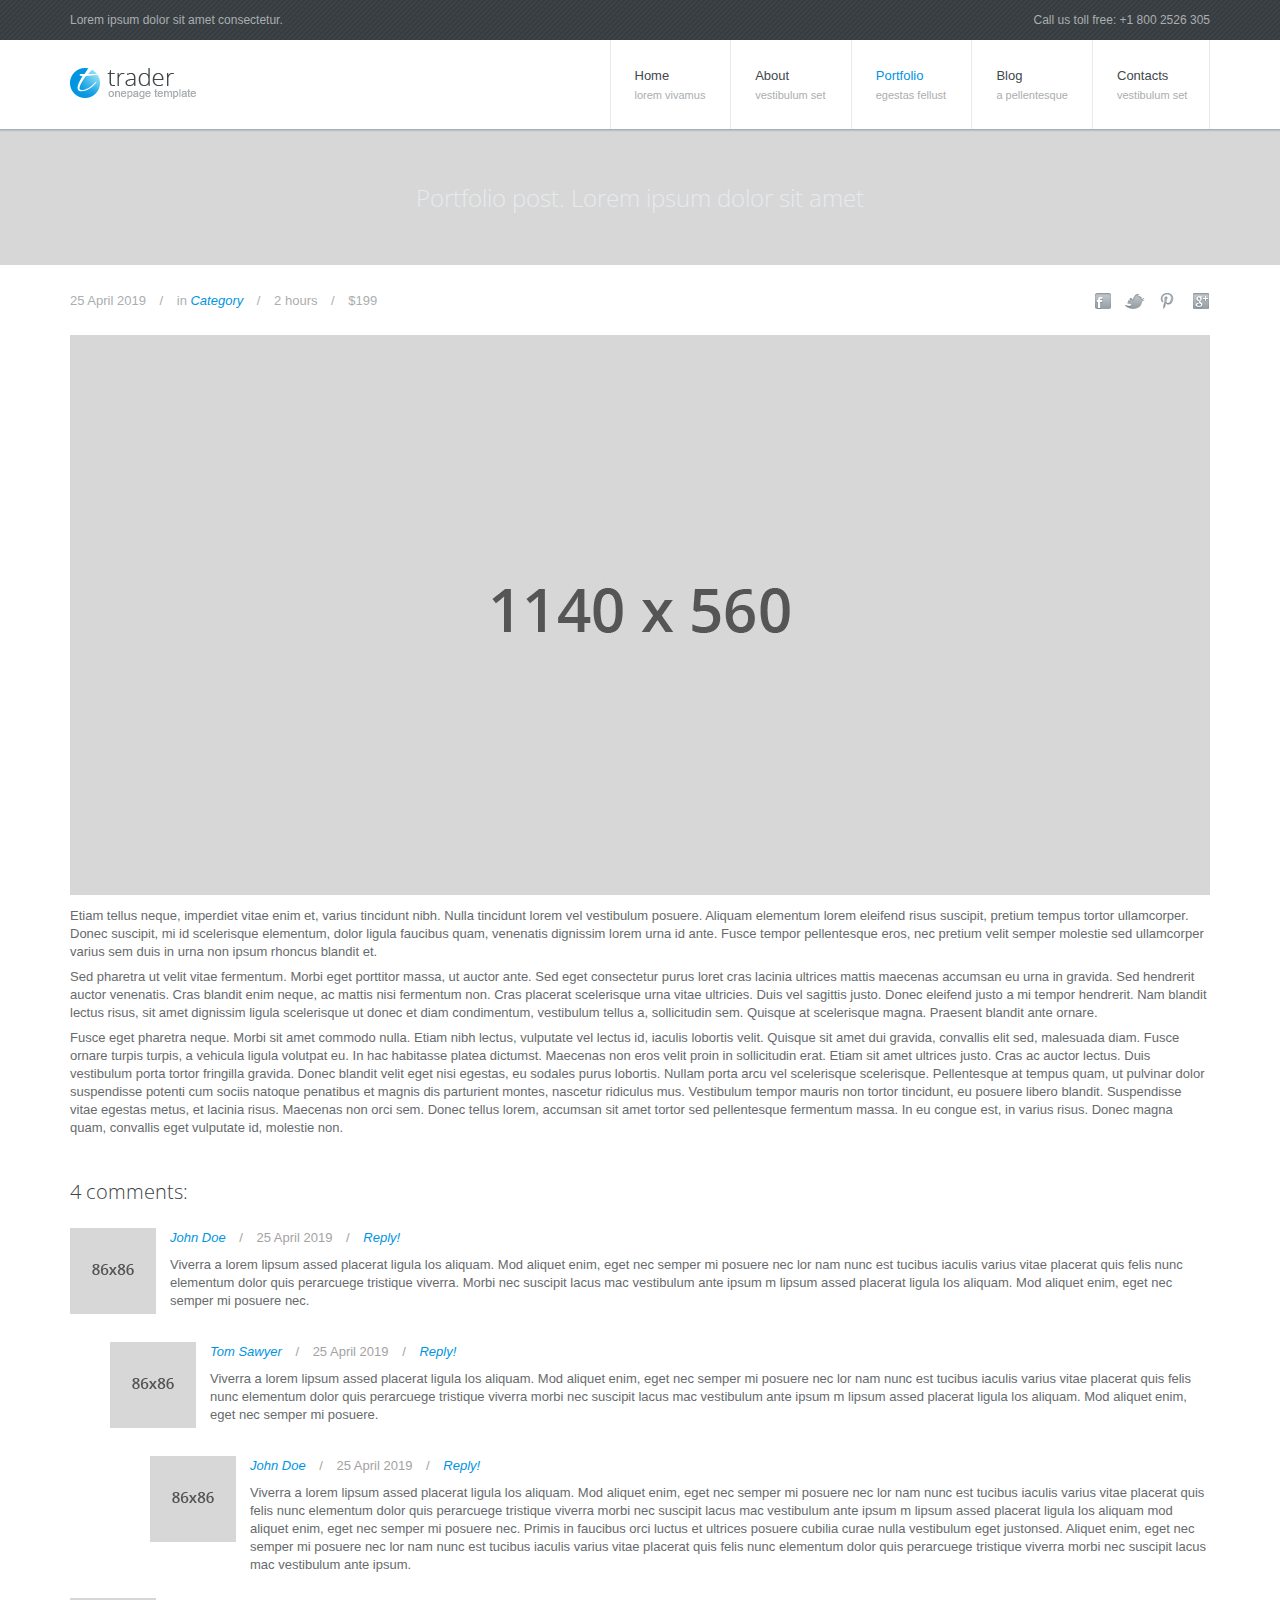
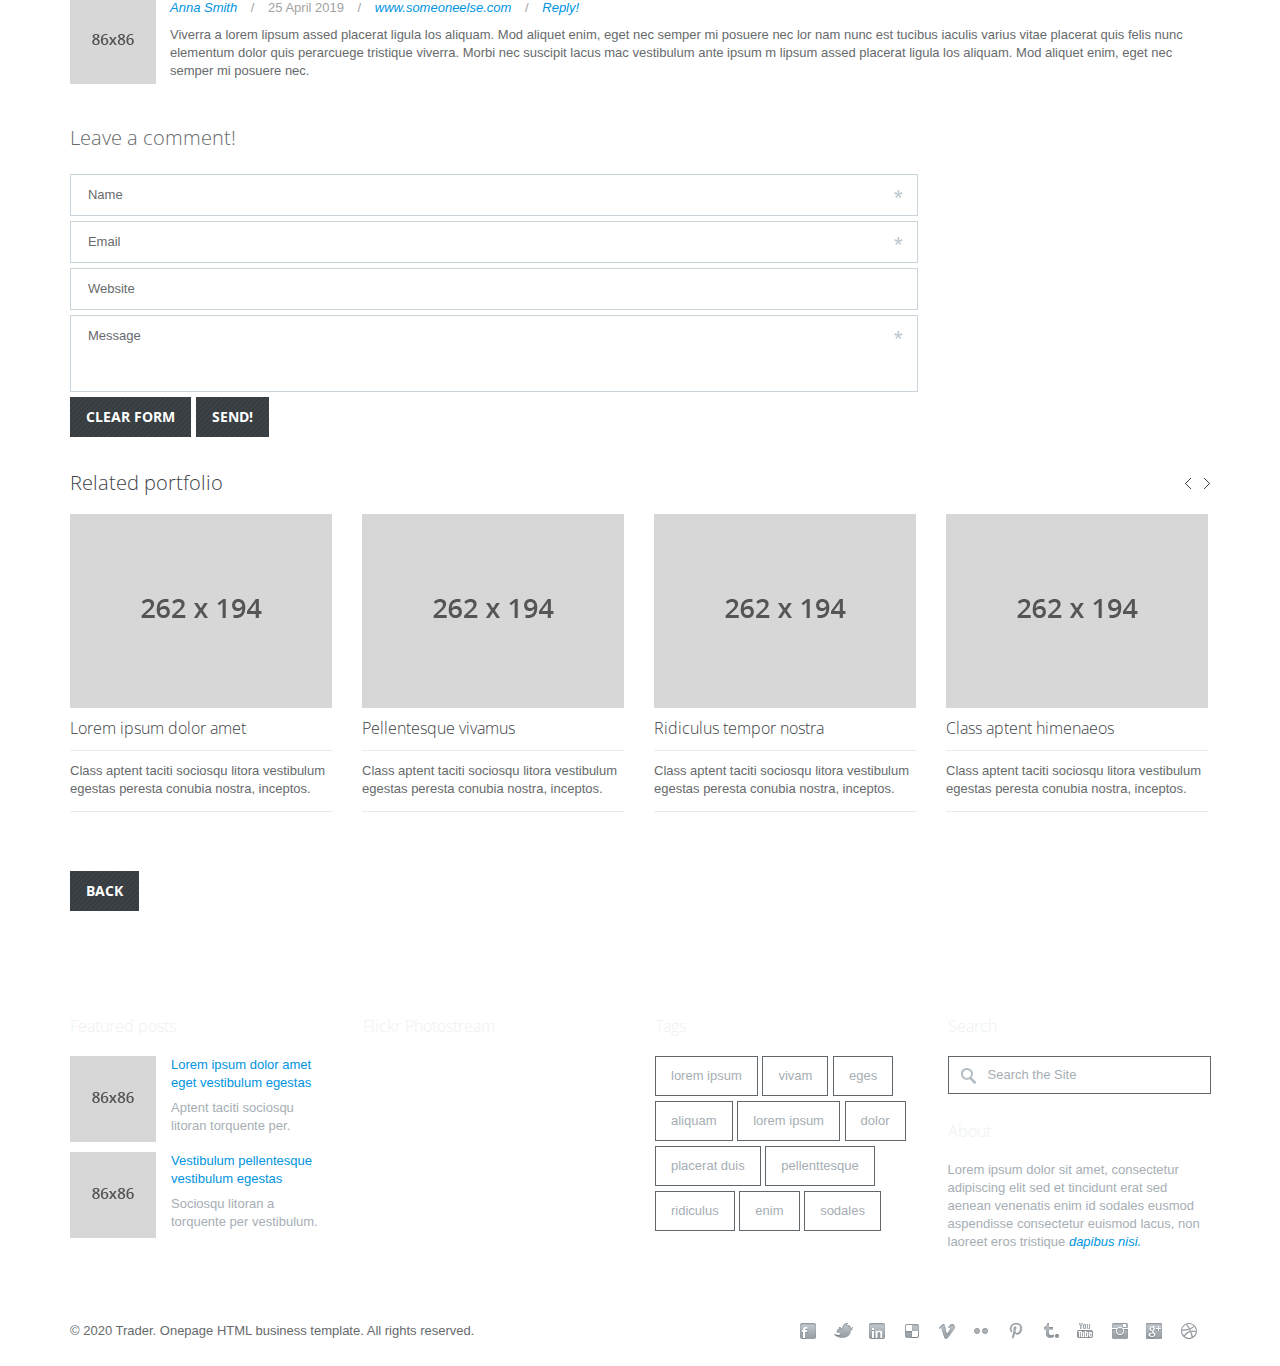
<file: single_portfolio.html>
﻿<!DOCTYPE html>
<html><head>
	<meta charset="utf-8">
	<title>Trader | Onepage Template</title>
    <meta name="viewport" content="width=device-width, initial-scale=1.0">
	<meta name="description" content="">
	<meta name="author" content="">
    
    <link href="css/bootstrap.css" rel="stylesheet" type="text/css" />
    <link href="css/plugins.css" rel="stylesheet" type="text/css" />
    <link href="css/animate.css" rel="stylesheet" type="text/css" />
    <link href="css/style.css" rel="stylesheet" type="text/css" />
    <link href="css/responsive.css" rel="stylesheet" type="text/css" />
    <link rel="shortcut icon" href="images/favicon.ico">
    <!-- // IE  // -->
	<!--[if IE]><script src="http://html5shiv.googlecode.com/svn/trunk/html5.js"></script><![endif]-->
    <!--[if IE 8 ]><html class="ie ie8" lang="en"> <![endif]-->
    <link href='http://fonts.googleapis.com/css?family=Open+Sans:800,700,300,600,400' rel='stylesheet' type='text/css'>    
    <script type="text/javascript" src="js/jquery-1.9.1.min.js"></script>
	<script type="text/javascript" src="js/current.js"></script>
    <script type="text/javascript" src="js/animate.js"></script>     
</head>
<body class="animated" data-animated="fadeIn">
    <!-- #page -->
    <div id="page" class="single_page">
        <!-- header section -->
        <section id="top">
        	<!--top_line-->
            <div class="top_line">
            	<div class="container">
            		<div class="fleft">Lorem ipsum dolor sit amet consectetur.</div>
                	<div class="fright">Call us toll free: +1 800 2526 305</div>                    
                    <div class="clear"></div>
                </div>
            </div>
            <!--//top_line-->
            <header>
                <div class="container">                    
                    <!-- logo -->
                    <div id="logo">
                        <a href="index.html#top"><img src="images/logo.png" alt="" /></a>
                    </div> 
                    <!-- menu -->
                    <nav class="navmenu">
                        <ul>
                            <li><a href="index.html#top">Home<span>lorem vivamus</span></a></li>
                            <li><a href="index.html#about">About<span>vestibulum set</span></a></li>
                            <li class="active"><a href="index.html#portfolio">Portfolio<span>egestas fellust</span></a></li>
                            <li><a href="index.html#blog">Blog<span>a pellentesque</span></a></li>
                            <li><a href="index.html#contact">Contacts<span>vestibulum set</span></a></li>
                        </ul>
                    </nav><!-- end nav --> 
                    <div class="clear"></div>                   
                </div><!-- end .container -->
            </header>               
        </section><!-- //header section -->
            
        <!-- page_section -->
        <section class="page_section">
        	<!-- section header -->
            <header>
                <div class="container">
                    <h1>Portfolio post. Lorem ipsum dolor sit amet</h1>
                </div><!-- end .container -->
            </header>
            <!-- //section header -->
            
            <div class="content_section container"> 
            	<div class="row">
                	<!--main_content-->
            		<div class="col-md-12 main_content">
                    	<!--blog_post-->
                    	<div class="blog_post">
                        	<div class="post_head">
                            	<div class="post_meta">
                                    <div class="post_info">
                                        25 April 2019 <span class="separator">/</span> in <a href="javascript:void(0);">Category</a> <span class="separator">/</span> 2 hours <span class="separator">/</span> $199
                                    </div> 
                                    <div class="post_socials">
                                        <ul>	
                                            <li><a href="javascript:void(0);" class="fb">Facebook</a></li>
                                            <li><a href="javascript:void(0);" class="twitter">Twitter</a></li>
                                            <li><a href="javascript:void(0);" class="pinterest">Pinterest</a></li>
                                            <li><a href="javascript:void(0);" class="google_plus">Google+</a></li>
                                        </ul>	
                                    </div>
                                    <div class="clear"></div>
                                </div>                            
                            </div> 
                            <!--Slider-->
                            <div class="flexslider">
                              <ul class="slides">
                                <li>
                                    <img alt="" src="images/portfolio/single/1.jpg" />
                                </li>
                                <li>
                                    <img alt="" src="images/portfolio/single/2.jpg" />
                                </li>                     
                              </ul>
                            </div>
                            <!--//Slider-->
                        	<p>Etiam tellus neque, imperdiet vitae enim et, varius tincidunt nibh. Nulla tincidunt lorem vel vestibulum posuere. Aliquam elementum lorem eleifend risus suscipit, pretium tempus tortor ullamcorper. Donec suscipit, mi id scelerisque elementum, dolor ligula faucibus quam, venenatis dignissim lorem urna id ante. Fusce tempor pellentesque eros, nec pretium velit semper molestie sed ullamcorper varius sem duis in urna non ipsum rhoncus blandit et.</p>
                            <p>Sed pharetra ut velit vitae fermentum. Morbi eget porttitor massa, ut auctor ante. Sed eget consectetur purus loret cras lacinia ultrices mattis maecenas accumsan eu urna in gravida. Sed hendrerit auctor venenatis. Cras blandit enim neque, ac mattis nisi fermentum non. Cras placerat scelerisque urna vitae ultricies. Duis vel sagittis justo. Donec eleifend justo a mi tempor hendrerit. Nam blandit lectus risus, sit amet dignissim ligula scelerisque ut donec et diam condimentum, vestibulum tellus a, sollicitudin sem. Quisque at scelerisque magna. Praesent blandit ante ornare.</p>
                            <p>Fusce eget pharetra neque. Morbi sit amet commodo nulla. Etiam nibh lectus, vulputate vel lectus id, iaculis lobortis velit. Quisque sit amet dui gravida, convallis elit sed, malesuada diam. Fusce ornare turpis turpis, a vehicula ligula volutpat eu. In hac habitasse platea dictumst. Maecenas non eros velit proin in sollicitudin erat. Etiam sit amet ultrices justo. Cras ac auctor lectus. Duis vestibulum porta tortor fringilla gravida. Donec blandit velit eget nisi egestas, eu sodales purus lobortis. Nullam porta arcu vel scelerisque scelerisque. Pellentesque at tempus quam, ut pulvinar dolor suspendisse potenti cum sociis natoque penatibus et magnis dis parturient montes, nascetur ridiculus mus. Vestibulum tempor mauris non tortor tincidunt, eu posuere libero blandit. Suspendisse vitae egestas metus, et lacinia risus. Maecenas non orci sem. Donec tellus lorem, accumsan sit amet tortor sed pellentesque fermentum massa. In eu congue est, in varius risus. Donec magna quam, convallis eget vulputate id, molestie non.</p>
                        </div>
                        <!--//blog_post-->
                        
                        <!--Comments-->
                        <div id="comments">
                        	<h2><a href="javascript:void(0);">4 comments:</a></h2>
                        	<ol class="commentlist">
                                <li class="comment">
                                    <div class="thiscommentbody">
                                    	<div class="commentava"><img width="86" height="86" src="images/avatar/1.jpg" alt=""></div>                                    
                                        <div class="comment_info">
                                            <a href="javascript:void(0);">John Doe</a> <span>/</span> 25 April 2019 <span>/</span> <a href="javascript:void(0);">Reply!</a>                                                                   
                                        </div>
                                        <p>Viverra a lorem lipsum assed placerat ligula los aliquam. Mod aliquet enim, eget nec semper mi posuere nec lor nam nunc est tucibus iaculis varius vitae placerat quis felis nunc elementum dolor quis perarcuege tristique viverra. Morbi nec suscipit lacus mac vestibulum ante ipsum m lipsum assed placerat ligula los aliquam. Mod aliquet enim, eget nec semper mi posuere nec.</p>
                                    </div>
                                                                        
                                    <ul>
                                        <li class="comment">
                                            <div class="thiscommentbody">
                                                <div class="commentava"><img width="86" height="86" src="images/avatar/2.jpg" alt=""></div>                                    
                                                <div class="comment_info">
                                                    <a href="javascript:void(0);">Tom Sawyer</a> <span>/</span> 25 April 2019 <span>/</span> <a href="javascript:void(0);">Reply!</a>                                                                   
                                                </div>
                                                <p>Viverra a lorem lipsum assed placerat ligula los aliquam. Mod aliquet enim, eget nec semper mi posuere nec lor nam nunc est tucibus iaculis varius vitae placerat quis felis nunc elementum dolor quis perarcuege tristique viverra morbi nec suscipit lacus mac vestibulum ante ipsum m lipsum assed placerat ligula los aliquam. Mod aliquet enim, eget nec semper mi posuere.</p>
                                            </div>
                                            <ul>
                                                <li class="comment">
                                                    <div class="thiscommentbody">
                                                        <div class="commentava"><img width="86" height="86" src="images/avatar/3.jpg" alt=""></div>                                    
                                                        <div class="comment_info">
                                                            <a href="javascript:void(0);">John Doe</a> <span>/</span> 25 April 2019 <span>/</span> <a href="javascript:void(0);">Reply!</a>                                                                   
                                                        </div>
                                                        <p>Viverra a lorem lipsum assed placerat ligula los aliquam. Mod aliquet enim, eget nec semper mi posuere nec lor nam nunc est tucibus iaculis varius vitae placerat quis felis nunc elementum dolor quis perarcuege tristique viverra morbi nec suscipit lacus mac vestibulum ante ipsum m lipsum assed placerat ligula los aliquam mod aliquet enim, eget nec semper mi posuere nec. Primis in faucibus orci luctus et ultrices posuere cubilia curae nulla vestibulum eget justonsed. Aliquet enim, eget nec semper mi posuere nec lor nam nunc est tucibus iaculis varius vitae placerat quis felis nunc elementum dolor quis perarcuege tristique viverra morbi nec suscipit lacus mac vestibulum ante ipsum.</p>
                                                    </div>
                                                </li>
                                            </ul>                                                    
                                        </li>
                                    </ul>
                                </li>
                                <li class="comment">
                                    <div class="thiscommentbody">
                                        <div class="commentava"><img width="86" height="86" src="images/avatar/4.jpg" alt=""></div>                                    
                                        <div class="comment_info">
                                            <a href="javascript:void(0);">Anna Smith</a> <span>/</span> 25 April 2019 <span>/</span> <a href="javascript:void(0);">www.someoneelse.com</a> <span>/</span> <a href="javascript:void(0);">Reply!</a>                                                                   
                                        </div>
                                        <p>Viverra a lorem lipsum assed placerat ligula los aliquam. Mod aliquet enim, eget nec semper mi posuere nec lor nam nunc est tucibus iaculis varius vitae placerat quis felis nunc elementum dolor quis perarcuege tristique viverra. Morbi nec suscipit lacus mac vestibulum ante ipsum m lipsum assed placerat ligula los aliquam. Mod aliquet enim, eget nec semper mi posuere nec.</p>
                                    </div>
                                </li>                                        
                            </ol>
                        </div>
                        <!--//Comments-->    
                        
                        <!--Respond-->
                        <div id="respond">
                            <div class="row">
                                <div class="col-md-9">
                                    <h2>Leave a comment!</h2>
                                    <form id="commentform" method="post" action="#">
                                       <input type="text" class="required" name="name" value="Name" title="Name" />
                                        <input type="text" class="required" name="email" value="Email" title="Email" />
                                        <input type="text" name="website" value="Website" title="Website" />                            
                                        <textarea name="message" class="required" id="message" title="Message">Message</textarea> 
                                        <input type="reset" class="send_btn" value="Clear form" />
                                        <input class="send_btn" type="submit" value="Send!"> 
                                    </form>
                        		</div>
                            </div>
                        </div>
                        <!--//Respond--> 
                        
                       <!--Related posts-->
                       <div class="row">
                            <div class="col-md-12">
                                <h4 class="title">Related portfolio</h4>
                                <!--Carousel-->
                                <div class="carouselslider featured_posts items4" data-count="4">
                                    <ul class="item_list">                                                    
                                        <li>
                                            <div class="item">
                                                <div class="hover_img">
                                                    <img src="images/portfolio/1.jpg" alt="" />
                                                    <a href="images/portfolio/1.jpg" class="zoom prettyPhoto" data-rel="prettyPhoto[portfolio1]">Zoom</a>
                                                </div>                                                                                
                                                <div class="portfolio_descr">
                                                    <div class="portfolio_title"><h4><a href="single_portfolio.html">Lorem ipsum dolor amet</a></h4></div>
                                                    <div class="portfolio_text">Class aptent taciti sociosqu litora vestibulum egestas peresta conubia nostra, inceptos.</div>
                                                </div>
                                            </div>
                                        </li>                                          
                                        <li>
                                            <div class="item">
                                                <div class="hover_img">
                                                    <img src="images/portfolio/2.jpg" alt="" />
                                                    <a href="images/portfolio/2.jpg" class="zoom prettyPhoto" data-rel="prettyPhoto[portfolio1]">Zoom</a>
                                                </div>                                                                                
                                                <div class="portfolio_descr">
                                                    <div class="portfolio_title"><h4><a href="single_portfolio.html">Pellentesque vivamus</a></h4></div>
                                                    <div class="portfolio_text">Class aptent taciti sociosqu litora vestibulum egestas peresta conubia nostra, inceptos.</div>
                                                </div>
                                            </div>
                                        </li>
                                        <li>
                                            <div class="item">
                                                <div class="hover_img">
                                                    <img src="images/portfolio/3.jpg" alt="" />
                                                    <a href="images/portfolio/3.jpg" class="zoom prettyPhoto" data-rel="prettyPhoto[portfolio1]">Zoom</a>
                                                </div>                                                                                
                                                <div class="portfolio_descr">
                                                    <div class="portfolio_title"><h4><a href="single_portfolio.html">Ridiculus tempor nostra</a></h4></div>
                                                    <div class="portfolio_text">Class aptent taciti sociosqu litora vestibulum egestas peresta conubia nostra, inceptos.</div>
                                                </div>
                                            </div>
                                        </li>
                                        <li>
                                            <div class="item">
                                                <div class="hover_img">
                                                    <img src="images/portfolio/4.jpg" alt="" />
                                                    <a href="images/portfolio/4.jpg" class="zoom prettyPhoto" data-rel="prettyPhoto[portfolio1]">Zoom</a>
                                                </div>                                                                                
                                                <div class="portfolio_descr">
                                                    <div class="portfolio_title"><h4><a href="single_portfolio.html">Class aptent himenaeos</a></h4></div>
                                                    <div class="portfolio_text">Class aptent taciti sociosqu litora vestibulum egestas peresta conubia nostra, inceptos.</div>
                                                </div>
                                            </div>
                                        </li>
                                        <li>
                                            <div class="item">
                                                <div class="hover_img">
                                                    <img src="images/portfolio/5.jpg" alt="" />
                                                    <a href="images/portfolio/5.jpg" class="zoom prettyPhoto" data-rel="prettyPhoto[portfolio1]">Zoom</a>
                                                </div>                                                                                
                                                <div class="portfolio_descr">
                                                    <div class="portfolio_title"><h4><a href="single_portfolio.html">Lorem ipsum dolor amet</a></h4></div>
                                                    <div class="portfolio_text">Class aptent taciti sociosqu litora vestibulum egestas peresta conubia nostra, inceptos.</div>
                                                </div>
                                            </div>
                                        </li>
                                        <li>
                                            <div class="item">
                                                <div class="hover_img">
                                                    <img src="images/portfolio/6.jpg" alt="" />
                                                    <a href="images/portfolio/6.jpg" class="zoom prettyPhoto" data-rel="prettyPhoto[portfolio1]">Zoom</a>
                                                </div>                                                                                
                                                <div class="portfolio_descr">
                                                    <div class="portfolio_title"><h4><a href="single_portfolio.html">Pellentesque vivamus</a></h4></div>
                                                    <div class="portfolio_text">Class aptent taciti sociosqu litora vestibulum egestas peresta conubia nostra, inceptos.</div>
                                                </div>
                                            </div>
                                        </li>                                          
                                    </ul>                                                    
                                </div>
                                <div class="clear"></div>
                                <!--//Carousel-->
                            </div>
                        </div>
                        <div class="clear"></div>
                        <!--//Related posts--> 
                        
                        <!--back-->
                        <div class="back">
                        	<a href="javascript:history.back()" class="shortcode_button btn_type1">back</a>	
                        </div> 
                        <!--//back-->                      
                        
                    </div>
                    <!--//main_content-->                                                
            	</div>                
            </div>
        </section>         
        
        <!--footer-->
        <div class="footer">
        	<!--footer_sidebar-->
        	<div class="footer_sidebar">
            	<div class="container">
            		<div class="row">
                    	<div class="col-md-3">
                        	<div class="widget widget_posts">
                            	<h4 class="title">Featured posts</h4>
                                <ul class="recent_posts">
                                    <li>
                                        <a href="single_post.html"><img src="images/blog/featured1.jpg" width="86" height="86" alt="" /></a>
                                        <div class="post_title"><a href="single_post.html">Lorem ipsum dolor amet eget vestibulum egestas</a></div>
                                        Aptent taciti sociosqu litoran torquente per.
                                        <div class="clear"></div>
                                    </li>
                                    <li>
                                        <a href="single_post.html"><img src="images/blog/featured2.jpg" width="86" height="86" alt="" /></a>
                                        <div class="post_title"><a href="single_post.html">Vestibulum pellentesque vestibulum egestas</a></div>
                                        Sociosqu litoran a torquente per vestibulum.
                                        <div class="clear"></div>
                                    </li>                                
                                </ul>
                            </div>
                        </div>
                    	<div class="col-md-3">
                        	<div class="widget widget_flickr">
                                <h4 class="title">Flickr Photostream</h4>
                                <div class="flickr_widget_wrapper">
                                    <script src="http://www.flickr.com/badge_code_v2.gne?count=6&amp;display=latest&amp;size=s&amp;layout=x&amp;source=user&amp;user=92335820@N08"></script>
                                </div> 
                            </div>                           
                        </div>
                        <div class="col-md-3"> 
                            <div class="widget widget_tagcloud">
                                <h4 class="title">Tags</h4>
                                <a href="javascript:void(0);">lorem ipsum</a>
                                <a href="javascript:void(0);">vivam</a>
                                <a href="javascript:void(0);">eges</a>
                                <a href="javascript:void(0);">aliquam</a>
                                <a href="javascript:void(0);">lorem ipsum</a>
                                <a href="javascript:void(0);">dolor</a>
                                <a href="javascript:void(0);">placerat duis</a>
                                <a href="javascript:void(0);">pellenttesque</a>
                                <a href="javascript:void(0);">ridiculus</a>
                                <a href="javascript:void(0);">enim</a>
                                <a href="javascript:void(0);">sodales</a>                                                        
                            </div><!--//widget_tagcloud-->                            
                        </div>
                        <div class="col-md-3">
                        	<div class="widget widget_search">
                            	<h4 class="title">Search</h4>
                                <form class="search_form" name="search_form" method="get" action="#">
                                    <input class="field_search" type="text" name="s" value="Search the Site" title="Search the Site" />
                                    <input type="submit" class="search_submit" value="" name="search_submit" />
                                </form>
                            </div>
                            <div class="widget widget_textwidget">
                            	<h4 class="title">About</h4>
                                <p>Lorem ipsum dolor sit amet, consectetur adipiscing elit sed et tincidunt erat sed aenean venenatis enim id sodales eusmod aspendisse consectetur euismod lacus, non laoreet eros tristique <a href="javascript:void(0);">dapibus nisi.</a></p>
                            </div>                                                  
                        </div>
                    </div>
            	</div>
            </div>
        	<!--//footer_sidebar-->
        	<!-- footer_bottom -->
        	<div class="footer_bottom container">
            	<div class="copyright">&copy; 2020 Trader. Onepage HTML business template. All rights reserved.</div>
                <div class="socials">
                    <ul class="socials_list">
                        <li><a href="javascript:void(0);" class="ico_social-facebook"></a></li>
                        <li><a href="javascript:void(0);" class="ico_social-twitter"></a></li>
                        <li><a href="javascript:void(0);" class="ico_social-linked"></a></li>
                        <li><a href="javascript:void(0);" class="ico_social-delicious"></a></li>
                        <li><a href="javascript:void(0);" class="ico_social-vimeo"></a></li>
                        <li><a href="javascript:void(0);" class="ico_social-flickr"></a></li>
                        <li><a href="javascript:void(0);" class="ico_social-pinterest"></a></li>
                        <li><a href="javascript:void(0);" class="ico_social-tumblr"></a></li>                   
                        <li><a href="javascript:void(0);" class="ico_social-youtube"></a></li>                    
                        <li><a href="javascript:void(0);" class="ico_social-instagram"></a></li>
                        <li><a href="javascript:void(0);" class="ico_social-gplus"></a></li>
                        <li><a href="javascript:void(0);" class="ico_social-dribbble"></a></li>
                    </ul>            
                </div>                
                <div class="clear"></div>
            </div>
        	<!-- //footer_bottom -->
        </div>
        <!--//footer-->
    </div><!-- end #page --> 
    <header class="fixed-menu"></header>    			
</body>
</html>
</file>
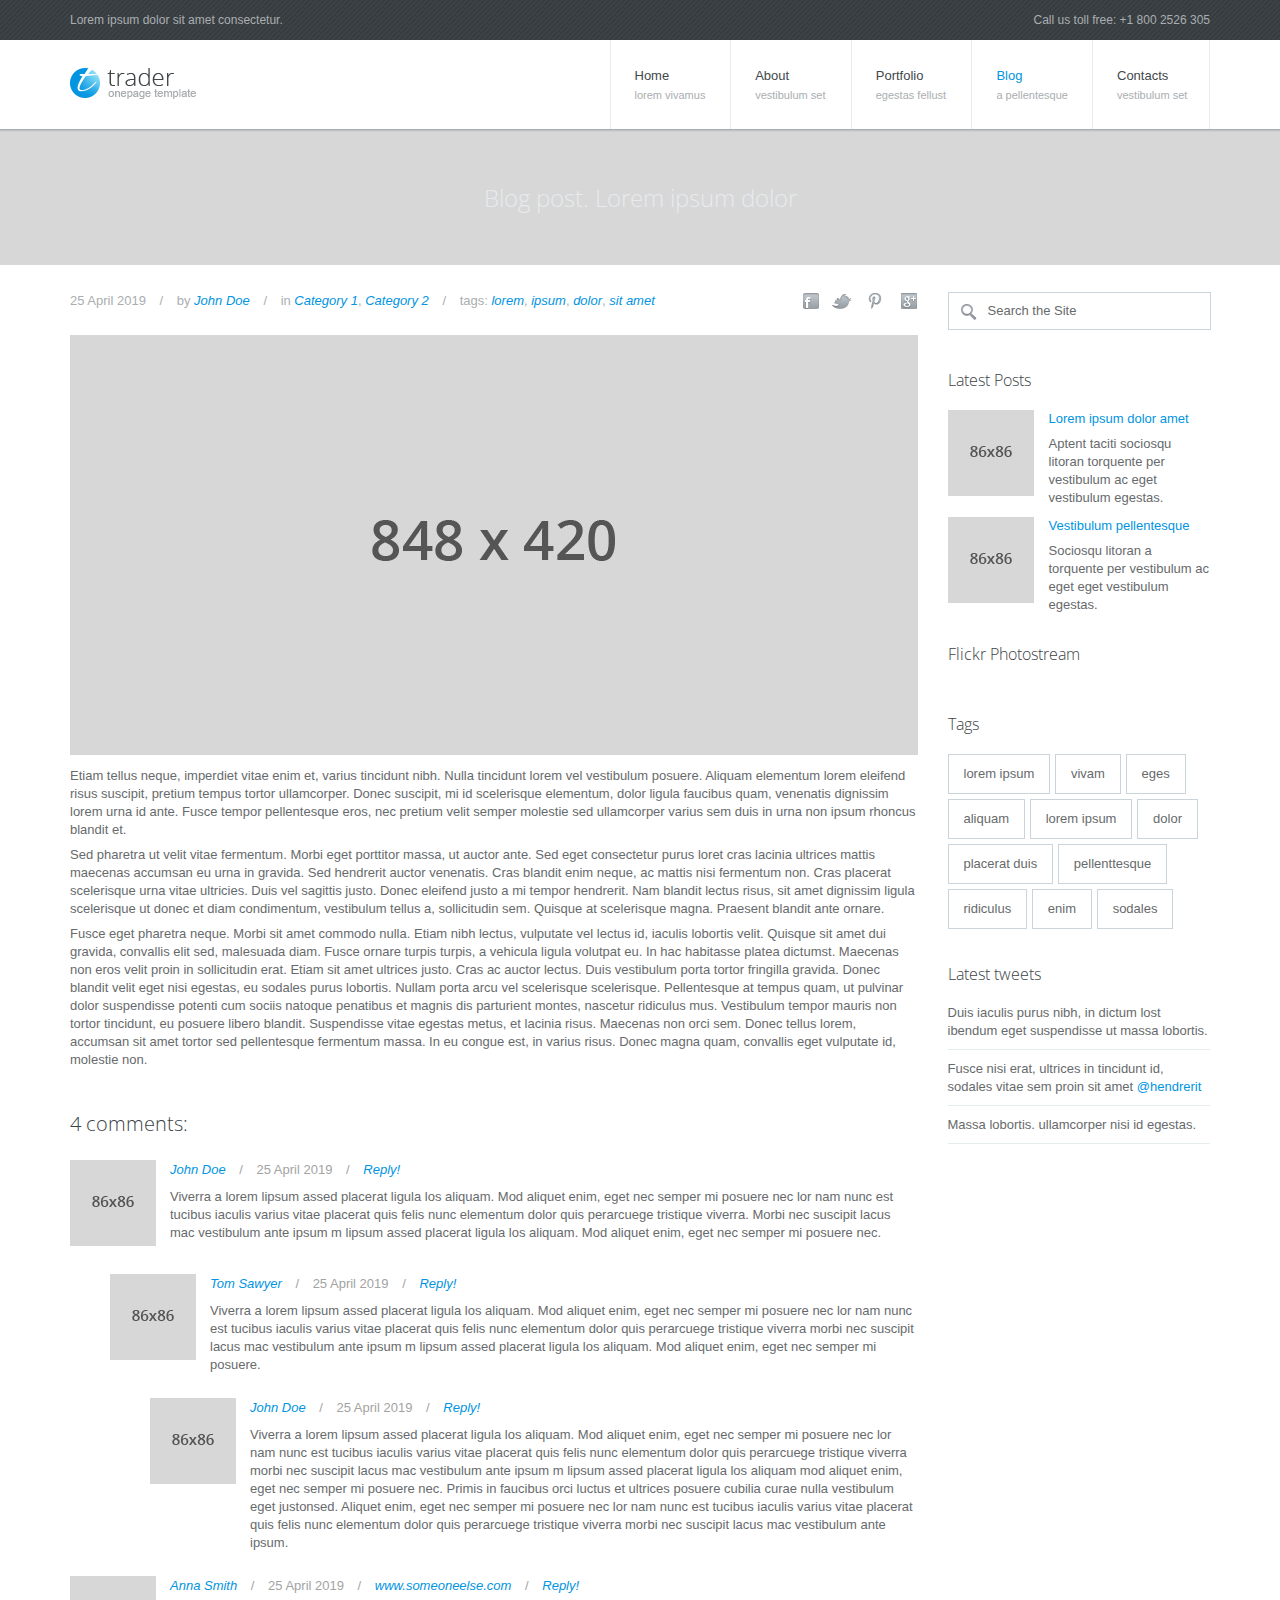
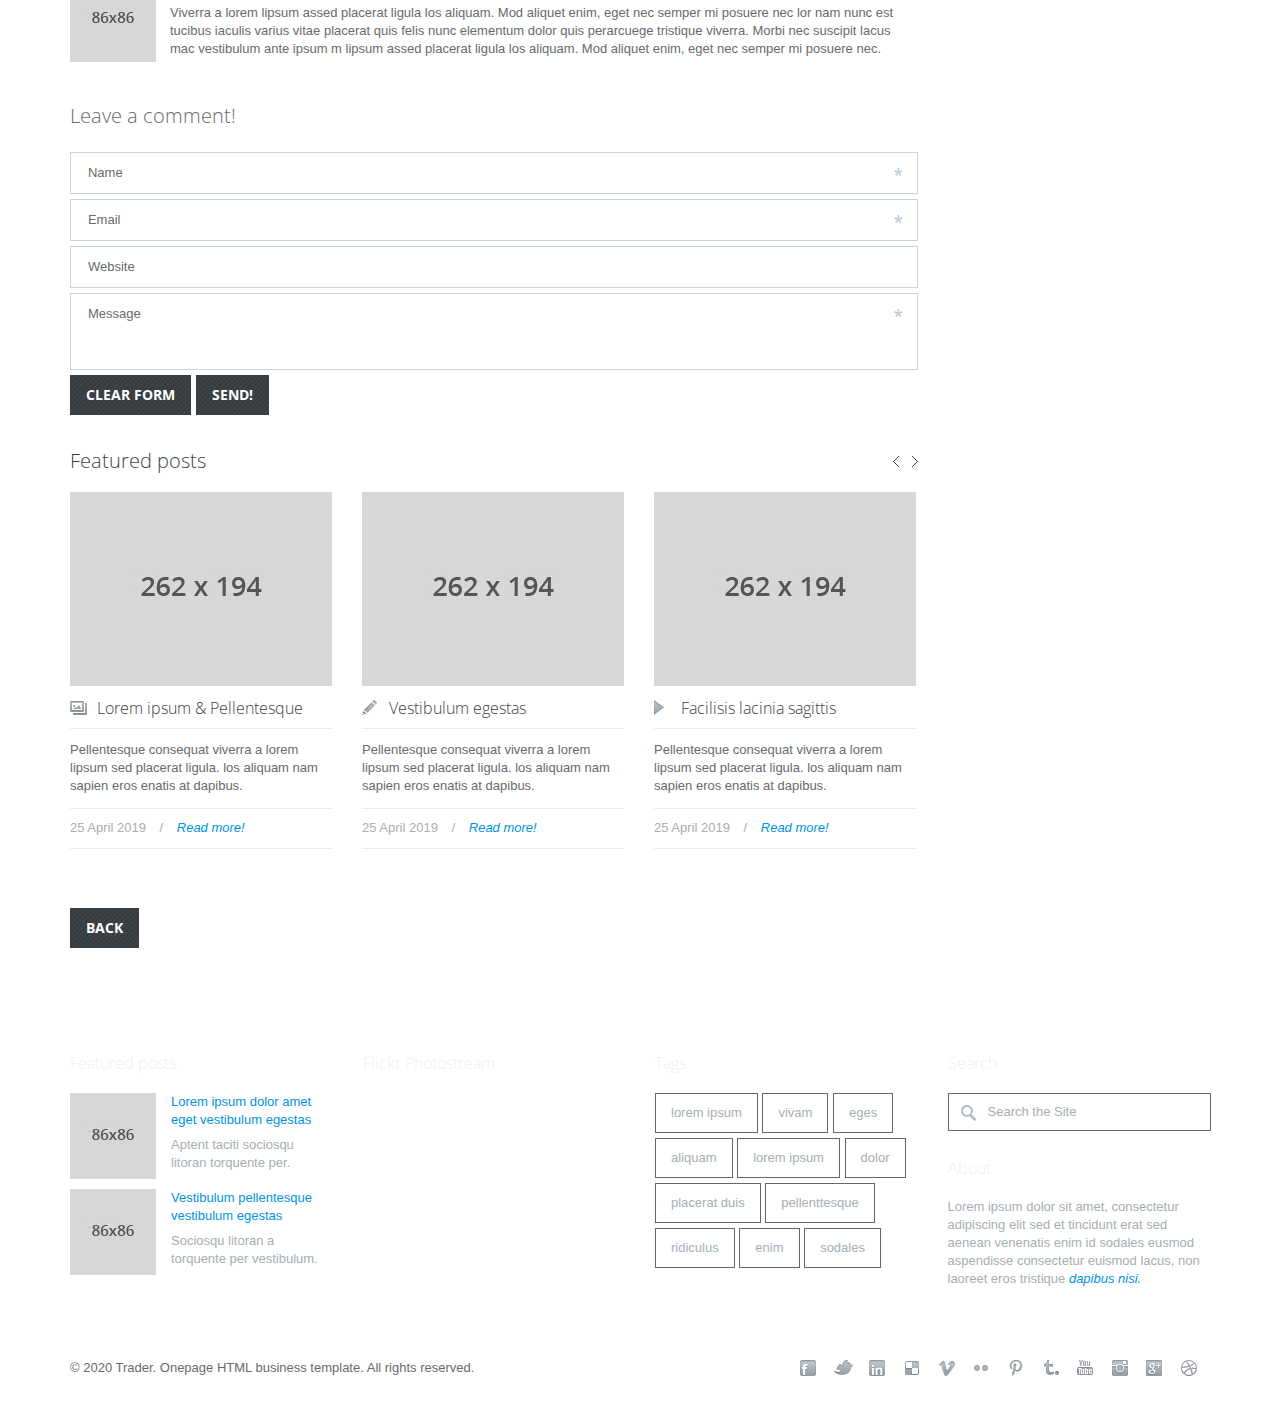
<file: single_post.html>
﻿<!DOCTYPE html>
<html><head>
	<meta charset="utf-8">
	<title>Trader | Onepage Template</title>
    <meta name="viewport" content="width=device-width, initial-scale=1.0">
	<meta name="description" content="">
	<meta name="author" content="">
    
    <link href="css/bootstrap.css" rel="stylesheet" type="text/css" />
    <link href="css/plugins.css" rel="stylesheet" type="text/css" />
    <link href="css/animate.css" rel="stylesheet" type="text/css" />
    <link href="css/style.css" rel="stylesheet" type="text/css" />
    <link href="css/responsive.css" rel="stylesheet" type="text/css" />
    <link rel="shortcut icon" href="images/favicon.ico">
    <!-- // IE  // -->
	<!--[if IE]><script src="http://html5shiv.googlecode.com/svn/trunk/html5.js"></script><![endif]-->
    <!--[if IE 8 ]><html class="ie ie8" lang="en"> <![endif]-->
    <link href='http://fonts.googleapis.com/css?family=Open+Sans:800,700,300,600,400' rel='stylesheet' type='text/css'>    
    <script type="text/javascript" src="js/jquery-1.9.1.min.js"></script>
	<script type="text/javascript" src="js/current.js"></script> 
    <script type="text/javascript" src="js/animate.js"></script>    
</head>
<body class="animated" data-animated="fadeIn">
    <!-- #page -->
    <div id="page" class="single_page">
        <!-- header section -->
        <section id="top">
        	<!--top_line-->
            <div class="top_line">
            	<div class="container">
            		<div class="fleft">Lorem ipsum dolor sit amet consectetur.</div>
                	<div class="fright">Call us toll free: +1 800 2526 305</div>                    
                    <div class="clear"></div>
                </div>
            </div>
            <!--//top_line-->
            <header>
                <div class="container">                    
                    <!-- logo -->
                    <div id="logo">
                        <a href="index.html#top"><img src="images/logo.png" alt="" /></a>
                    </div> 
                    <!-- menu -->
                    <nav class="navmenu">
                        <ul>
                            <li><a href="index.html#top">Home<span>lorem vivamus</span></a></li>
                            <li><a href="index.html#about">About<span>vestibulum set</span></a></li>
                            <li><a href="index.html#portfolio">Portfolio<span>egestas fellust</span></a></li>
                            <li class="active"><a href="index.html#blog">Blog<span>a pellentesque</span></a></li>
                            <li><a href="index.html#contact">Contacts<span>vestibulum set</span></a></li>
                        </ul>
                    </nav><!-- end nav --> 
                    <div class="clear"></div>                   
                </div><!-- end .container -->
            </header>               
        </section><!-- //header section -->
            
        <!-- page_section -->
        <section class="page_section">
        	<!-- section header -->
            <header>
                <div class="container">
                    <h1>Blog post. Lorem ipsum dolor</h1>
                </div><!-- end .container -->
            </header>
            <!-- //section header -->
            
            <div class="content_section container"> 
            	<div class="row">
                	<!--main_content-->
            		<div class="col-md-9 main_content">
                    	<!--blog_post-->
                    	<div class="blog_post">
                        	<div class="post_head">
                            	<div class="post_meta">
                                    <div class="post_info">
                                        25 April 2019 <span class="separator">/</span> by <a href="javascript:void(0);">John Doe</a> <span class="separator">/</span> in <a href="javascript:void(0);">Category 1</a>, <a href="javascript:void(0);">Category 2</a> <span class="separator">/</span> tags: <a href="javascript:void(0);">lorem</a>, <a href="javascript:void(0);">ipsum</a>, <a href="javascript:void(0);">dolor</a>, <a href="javascript:void(0);">sit amet</a>
                                    </div>
                                    <div class="post_socials">
                                        <ul>	
                                            <li><a href="javascript:void(0);" class="fb">Facebook</a></li>
                                            <li><a href="javascript:void(0);" class="twitter">Twitter</a></li>
                                            <li><a href="javascript:void(0);" class="pinterest">Pinterest</a></li>
                                            <li><a href="javascript:void(0);" class="google_plus">Google+</a></li>
                                        </ul>	
                                    </div>
                                    <div class="clear"></div>
                                </div>                            
                            </div> 
                            <!--Slider-->
                            <div class="flexslider">
                              <ul class="slides">
                                <li>
                                    <img alt="" src="images/blog/single_post.jpg" />
                                </li>
                                <li>
                                    <img alt="" src="images/blog/single_post2.jpg" />
                                </li>                     
                              </ul>
                            </div>
                            <!--//Slider-->
                        	<p>Etiam tellus neque, imperdiet vitae enim et, varius tincidunt nibh. Nulla tincidunt lorem vel vestibulum posuere. Aliquam elementum lorem eleifend risus suscipit, pretium tempus tortor ullamcorper. Donec suscipit, mi id scelerisque elementum, dolor ligula faucibus quam, venenatis dignissim lorem urna id ante. Fusce tempor pellentesque eros, nec pretium velit semper molestie sed ullamcorper varius sem duis in urna non ipsum rhoncus blandit et.</p>
                            <p>Sed pharetra ut velit vitae fermentum. Morbi eget porttitor massa, ut auctor ante. Sed eget consectetur purus loret cras lacinia ultrices mattis maecenas accumsan eu urna in gravida. Sed hendrerit auctor venenatis. Cras blandit enim neque, ac mattis nisi fermentum non. Cras placerat scelerisque urna vitae ultricies. Duis vel sagittis justo. Donec eleifend justo a mi tempor hendrerit. Nam blandit lectus risus, sit amet dignissim ligula scelerisque ut donec et diam condimentum, vestibulum tellus a, sollicitudin sem. Quisque at scelerisque magna. Praesent blandit ante ornare.</p>
                            <p>Fusce eget pharetra neque. Morbi sit amet commodo nulla. Etiam nibh lectus, vulputate vel lectus id, iaculis lobortis velit. Quisque sit amet dui gravida, convallis elit sed, malesuada diam. Fusce ornare turpis turpis, a vehicula ligula volutpat eu. In hac habitasse platea dictumst. Maecenas non eros velit proin in sollicitudin erat. Etiam sit amet ultrices justo. Cras ac auctor lectus. Duis vestibulum porta tortor fringilla gravida. Donec blandit velit eget nisi egestas, eu sodales purus lobortis. Nullam porta arcu vel scelerisque scelerisque. Pellentesque at tempus quam, ut pulvinar dolor suspendisse potenti cum sociis natoque penatibus et magnis dis parturient montes, nascetur ridiculus mus. Vestibulum tempor mauris non tortor tincidunt, eu posuere libero blandit. Suspendisse vitae egestas metus, et lacinia risus. Maecenas non orci sem. Donec tellus lorem, accumsan sit amet tortor sed pellentesque fermentum massa. In eu congue est, in varius risus. Donec magna quam, convallis eget vulputate id, molestie non.</p>
                        </div>
                        <!--//blog_post-->
                        
                        <!--Comments-->
                        <div id="comments">
                        	<h2><a href="javascript:void(0);">4 comments:</a></h2>
                        	<ol class="commentlist">
                                <li class="comment">
                                    <div class="thiscommentbody">
                                    	<div class="commentava"><img width="86" height="86" src="images/avatar/1.jpg" alt=""></div>                                    
                                        <div class="comment_info">
                                            <a href="javascript:void(0);">John Doe</a> <span>/</span> 25 April 2019 <span>/</span> <a href="javascript:void(0);">Reply!</a>                                                                   
                                        </div>
                                        <p>Viverra a lorem lipsum assed placerat ligula los aliquam. Mod aliquet enim, eget nec semper mi posuere nec lor nam nunc est tucibus iaculis varius vitae placerat quis felis nunc elementum dolor quis perarcuege tristique viverra. Morbi nec suscipit lacus mac vestibulum ante ipsum m lipsum assed placerat ligula los aliquam. Mod aliquet enim, eget nec semper mi posuere nec.</p>
                                    </div>
                                                                        
                                    <ul>
                                        <li class="comment">
                                            <div class="thiscommentbody">
                                                <div class="commentava"><img width="86" height="86" src="images/avatar/2.jpg" alt=""></div>                                    
                                                <div class="comment_info">
                                                    <a href="javascript:void(0);">Tom Sawyer</a> <span>/</span> 25 April 2019 <span>/</span> <a href="javascript:void(0);">Reply!</a>                                                                   
                                                </div>
                                                <p>Viverra a lorem lipsum assed placerat ligula los aliquam. Mod aliquet enim, eget nec semper mi posuere nec lor nam nunc est tucibus iaculis varius vitae placerat quis felis nunc elementum dolor quis perarcuege tristique viverra morbi nec suscipit lacus mac vestibulum ante ipsum m lipsum assed placerat ligula los aliquam. Mod aliquet enim, eget nec semper mi posuere.</p>
                                            </div>
                                            <ul>
                                                <li class="comment">
                                                    <div class="thiscommentbody">
                                                        <div class="commentava"><img width="86" height="86" src="images/avatar/3.jpg" alt=""></div>                                    
                                                        <div class="comment_info">
                                                            <a href="javascript:void(0);">John Doe</a> <span>/</span> 25 April 2019 <span>/</span> <a href="javascript:void(0);">Reply!</a>                                                                   
                                                        </div>
                                                        <p>Viverra a lorem lipsum assed placerat ligula los aliquam. Mod aliquet enim, eget nec semper mi posuere nec lor nam nunc est tucibus iaculis varius vitae placerat quis felis nunc elementum dolor quis perarcuege tristique viverra morbi nec suscipit lacus mac vestibulum ante ipsum m lipsum assed placerat ligula los aliquam mod aliquet enim, eget nec semper mi posuere nec. Primis in faucibus orci luctus et ultrices posuere cubilia curae nulla vestibulum eget justonsed. Aliquet enim, eget nec semper mi posuere nec lor nam nunc est tucibus iaculis varius vitae placerat quis felis nunc elementum dolor quis perarcuege tristique viverra morbi nec suscipit lacus mac vestibulum ante ipsum.</p>
                                                    </div>
                                                </li>
                                            </ul>                                                    
                                        </li>
                                    </ul>
                                </li>
                                <li class="comment">
                                    <div class="thiscommentbody">
                                        <div class="commentava"><img width="86" height="86" src="images/avatar/4.jpg" alt=""></div>                                    
                                        <div class="comment_info">
                                            <a href="javascript:void(0);">Anna Smith</a> <span>/</span> 25 April 2019 <span>/</span> <a href="javascript:void(0);">www.someoneelse.com</a> <span>/</span> <a href="javascript:void(0);">Reply!</a>                                                                   
                                        </div>
                                        <p>Viverra a lorem lipsum assed placerat ligula los aliquam. Mod aliquet enim, eget nec semper mi posuere nec lor nam nunc est tucibus iaculis varius vitae placerat quis felis nunc elementum dolor quis perarcuege tristique viverra. Morbi nec suscipit lacus mac vestibulum ante ipsum m lipsum assed placerat ligula los aliquam. Mod aliquet enim, eget nec semper mi posuere nec.</p>
                                    </div>
                                </li>                                        
                            </ol>
                        </div>
                        <!--//Comments-->    
                        
                        <!--Respond-->
                        <div id="respond">
                            <h2>Leave a comment!</h2>
                            <form id="commentform" method="post" action="#">
                               <input type="text" class="required" name="name" value="Name" title="Name" />
                                <input type="text" class="required" name="email" value="Email" title="Email" />
                                <input type="text" name="website" value="Website" title="Website" />                            
                                <textarea name="message" class="required" id="message" title="Message">Message</textarea> 
                                <input type="reset" class="send_btn" value="Clear form" />
                                <input class="send_btn" type="submit" value="Send!"> 
                            </form>
                        </div>
                        <!--//Respond--> 
                        
                       <!--Related posts-->
                       <div class="row">
                            <div class="col-md-12">
                                <h4 class="title">Featured posts</h4>
                                <!--Carousel-->
                                <div class="carouselslider featured_posts items3" data-count="3">
                                    <ul class="item_list">                                                    
                                        <li>
                                            <div class="item">
                                                <div class="img_block hover_img">
                                                    <img src="images/blog/latest_1.jpg" alt="" />
                                                    <a href="images/blog/latest_1.jpg" class="zoom prettyPhoto" data-rel="prettyPhoto[latest1]">Zoom</a>
                                                </div>
                                                <div class="post_type_title">
                                                    <h4><a href="javascript:void(0);">Lorem ipsum &amp; Pellentesque</a></h4>
                                                    <div class="post_type image_type"></div>
                                                </div>
                                                <div class="desc_block">Pellentesque consequat viverra a lorem lipsum sed placerat ligula. los aliquam nam sapien eros enatis at dapibus.</div>
                                                <div class="block_info">
                                                    25 April 2019 <span class="separator">/</span> <a href="javascript:void(0);">Read more!</a>
                                                </div>
                                            </div>
                                        </li>                                          
                                        <li>
                                            <div class="item">
                                                <div class="img_block hover_img">
                                                    <img src="images/blog/latest_2.jpg" alt="" />
                                                    <a href="images/blog/latest_2.jpg" class="zoom prettyPhoto" data-rel="prettyPhoto[latest1]">Zoom</a>
                                                </div>
                                                <div class="post_type_title">
                                                    <h4><a href="javascript:void(0);">Vestibulum egestas</a></h4>
                                                    <div class="post_type text_type"></div>
                                                </div>
                                                <div class="desc_block">Pellentesque consequat viverra a lorem lipsum sed placerat ligula. los aliquam nam sapien eros enatis at dapibus.</div>
                                                <div class="block_info">
                                                    25 April 2019 <span class="separator">/</span> <a href="javascript:void(0);">Read more!</a>
                                                </div>
                                            </div>
                                        </li>                                          
                                        <li>
                                            <div class="item">
                                                <div class="img_block hover_img">
                                                    <img src="images/blog/latest_4.jpg" alt="" />
                                                    <a href="images/blog/latest_4.jpg" class="zoom prettyPhoto" data-rel="prettyPhoto[latest1]">Zoom</a>
                                                </div>
                                                <div class="post_type_title">
                                                    <h4><a href="javascript:void(0);">Facilisis lacinia sagittis</a></h4>
                                                    <div class="post_type video_type"></div>
                                                </div>
                                                <div class="desc_block">Pellentesque consequat viverra a lorem lipsum sed placerat ligula. los aliquam nam sapien eros enatis at dapibus.</div>
                                                <div class="block_info">
                                                    25 April 2019 <span class="separator">/</span> <a href="javascript:void(0);">Read more!</a>
                                                </div>
                                            </div>
                                        </li>
                                        <li>
                                            <div class="item">
                                                <div class="img_block hover_img">
                                                    <img src="images/blog/latest_3.jpg" alt="" />
                                                    <a href="images/blog/latest_3.jpg" class="zoom prettyPhoto" data-rel="prettyPhoto[latest1]">Zoom</a>
                                                </div>
                                                <div class="post_type_title">
                                                    <h4><a href="javascript:void(0);">Mauris eget mas vivamus</a></h4>
                                                    <div class="post_type image_type"></div>
                                                </div>
                                                <div class="desc_block">Pellentesque consequat viverra a lorem lipsum sed placerat ligula. los aliquam nam sapien eros enatis at dapibus.</div>
                                                <div class="block_info">
                                                    25 April 2019 <span class="separator">/</span> <a href="javascript:void(0);">Read more!</a>
                                                </div>
                                            </div>
                                        </li>                                          
                                        <li>
                                            <div class="item">
                                                <div class="img_block hover_img">
                                                    <img src="images/blog/latest_1.jpg" alt="" />
                                                    <a href="images/blog/latest_1.jpg" class="zoom prettyPhoto" data-rel="prettyPhoto[latest1]">Zoom</a>
                                                </div>
                                                <div class="post_type_title">
                                                    <h4><a href="javascript:void(0);">Lorem ipsum &amp; Pellentesque</a></h4>
                                                    <div class="post_type image_type"></div>
                                                </div>
                                                <div class="desc_block">Pellentesque consequat viverra a lorem lipsum sed placerat ligula. los aliquam nam sapien eros enatis at dapibus.</div>
                                                <div class="block_info">
                                                    25 April 2019 <span class="separator">/</span> <a href="javascript:void(0);">Read more!</a>
                                                </div>
                                            </div>
                                        </li>                                          
                                        <li>
                                            <div class="item">
                                                <div class="img_block hover_img">
                                                    <img src="images/blog/latest_2.jpg" alt="" />
                                                    <a href="images/blog/latest_2.jpg" class="zoom prettyPhoto" data-rel="prettyPhoto[latest1]">Zoom</a>
                                                </div>
                                                <div class="post_type_title">
                                                    <h4><a href="javascript:void(0);">Lorem ipsum &amp; Pellentesque</a></h4>
                                                    <div class="post_type image_type"></div>
                                                </div>
                                                <div class="desc_block">Pellentesque consequat viverra a lorem lipsum sed placerat ligula. los aliquam nam sapien eros enatis at dapibus.</div>
                                                <div class="block_info">
                                                    25 April 2019 <span class="separator">/</span> <a href="javascript:void(0);">Read more!</a>
                                                </div>
                                            </div>
                                        </li>                                          
                                    </ul>                                                    
                                </div>
                                <div class="clear"></div>
                                <!--//Carousel-->
                            </div>
                        </div>
                        <div class="clear"></div>
                        <!--//Related posts--> 
                        
                        <!--back-->
                        <div class="back">
                        	<a href="javascript:history.back()" class="shortcode_button btn_type1">back</a>	
                        </div> 
                        <!--//back-->                      
                        
                    </div>
                    <!--//main_content-->
                    <!--sidebar-->
            		<div class="col-md-3 sidebar">
                    	<div class="widget widget_search">
                            <form class="search_form" name="search_form" method="get" action="#">
                            	<input class="field_search" type="text" name="s" value="Search the Site" title="Search the Site" />
                                <input type="submit" class="search_submit" value="" name="search_submit" />
                            </form>
                        </div>
                    
                    	<div class="widget widget_posts">
                        	<h4 class="title">Latest Posts</h4>
                            <ul class="recent_posts">
                                <li>
                                    <a href="single_post.html"><img src="images/blog/featured1.jpg" width="86" height="86" alt="" /></a>
                                    <div class="post_title"><a href="single_post.html">Lorem ipsum dolor amet</a></div>
                                    Aptent taciti sociosqu litoran torquente per vestibulum ac eget vestibulum egestas.
                                    <div class="clear"></div>
                                </li>
                                <li>
                                    <a href="single_post.html"><img src="images/blog/featured2.jpg" width="86" height="86" alt="" /></a>
                                    <div class="post_title"><a href="single_post.html">Vestibulum pellentesque</a></div>
                                    Sociosqu litoran a torquente per vestibulum ac eget eget vestibulum egestas.
                                    <div class="clear"></div>
                                </li>                                
                            </ul>
                        </div>
                    
                		<div class="widget widget_flickr">
                        	<h4 class="title">Flickr Photostream</h4>
                            <div class="flickr_widget_wrapper">
								<script src="http://www.flickr.com/badge_code_v2.gne?count=6&amp;display=latest&amp;size=s&amp;layout=x&amp;source=user&amp;user=92335820@N08"></script>
                            </div>                            
                        </div><!--//widget_flickr-->
                        
                        <div class="widget widget_tagcloud">
                        	<h4 class="title">Tags</h4>
                            <a href="javascript:void(0);">lorem ipsum</a>
                            <a href="javascript:void(0);">vivam</a>
                            <a href="javascript:void(0);">eges</a>
                            <a href="javascript:void(0);">aliquam</a>
                            <a href="javascript:void(0);">lorem ipsum</a>
                            <a href="javascript:void(0);">dolor</a>
                            <a href="javascript:void(0);">placerat duis</a>
                            <a href="javascript:void(0);">pellenttesque</a>
                            <a href="javascript:void(0);">ridiculus</a>
                            <a href="javascript:void(0);">enim</a>
                            <a href="javascript:void(0);">sodales</a>                                                     
                        </div><!--//widget_tagcloud-->
                        
                        <div class="widget widget_twitter">
                        	<h4 class="title">Latest tweets</h4>
                            <script type="text/javascript">
								/*jQuery(document).ready(function(){
									//Twitter Setup
									jQuery('.tweet_module').tweet({
										modpath: 'twitter/',
										count: 3,
										username : 'yourusername'
									 });
								});*/
							</script>
                            <!--<ul class="twitter_list tweet_module"></ul>-->
                            
                            <!--If twitter account is activated you need to remove the block and uncomment a block above it.-->
                            <ul class="twitter_list tweet_module">
                            	<li>
                                    <span class="tweet_time">Duis iaculis purus nibh, in dictum lost ibendum eget  suspendisse ut massa lobortis. </span>
                                </li>
                                <li>
                                    <span class="tweet_time">Fusce nisi erat, ultrices in tincidunt id, sodales vitae sem proin sit amet <a href="javascript:void(0);">@hendrerit</a></span>
                                </li>
                                <li>
                                    <span class="tweet_time">Massa lobortis. ullamcorper nisi id egestas.</span>
                                </li>                            
                            </ul>
                            <!--//If twitter account is activated you need to remove the block and uncomment a block above it.-->                            
                        </div><!--//widget_twitter-->
                    </div>  
                    <!--//sidebar-->                              
            	</div>                
            </div>
        </section>         
        
        <!--footer-->
        <div class="footer">
        	<!--footer_sidebar-->
        	<div class="footer_sidebar">
            	<div class="container">
            		<div class="row">
                    	<div class="col-md-3">
                        	<div class="widget widget_posts">
                            	<h4 class="title">Featured posts</h4>
                                <ul class="recent_posts">
                                    <li>
                                        <a href="single_post.html"><img src="images/blog/featured1.jpg" width="86" height="86" alt="" /></a>
                                        <div class="post_title"><a href="single_post.html">Lorem ipsum dolor amet eget vestibulum egestas</a></div>
                                        Aptent taciti sociosqu litoran torquente per.
                                        <div class="clear"></div>
                                    </li>
                                    <li>
                                        <a href="single_post.html"><img src="images/blog/featured2.jpg" width="86" height="86" alt="" /></a>
                                        <div class="post_title"><a href="single_post.html">Vestibulum pellentesque vestibulum egestas</a></div>
                                        Sociosqu litoran a torquente per vestibulum.
                                        <div class="clear"></div>
                                    </li>                                
                                </ul>
                            </div>
                        </div>
                    	<div class="col-md-3">
                        	<div class="widget widget_flickr">
                                <h4 class="title">Flickr Photostream</h4>
                                <div class="flickr_widget_wrapper">
                                    <script src="http://www.flickr.com/badge_code_v2.gne?count=6&amp;display=latest&amp;size=s&amp;layout=x&amp;source=user&amp;user=92335820@N08"></script>
                                </div> 
                            </div>                           
                        </div>
                        <div class="col-md-3"> 
                            <div class="widget widget_tagcloud">
                                <h4 class="title">Tags</h4>
                                <a href="javascript:void(0);">lorem ipsum</a>
                                <a href="javascript:void(0);">vivam</a>
                                <a href="javascript:void(0);">eges</a>
                                <a href="javascript:void(0);">aliquam</a>
                                <a href="javascript:void(0);">lorem ipsum</a>
                                <a href="javascript:void(0);">dolor</a>
                                <a href="javascript:void(0);">placerat duis</a>
                                <a href="javascript:void(0);">pellenttesque</a>
                                <a href="javascript:void(0);">ridiculus</a>
                                <a href="javascript:void(0);">enim</a>
                                <a href="javascript:void(0);">sodales</a>                                                        
                            </div><!--//widget_tagcloud-->                            
                        </div>
                        <div class="col-md-3">
                        	<div class="widget widget_search">
                            	<h4 class="title">Search</h4>
                                <form class="search_form" name="search_form" method="get" action="#">
                                    <input class="field_search" type="text" name="s" value="Search the Site" title="Search the Site" />
                                    <input type="submit" class="search_submit" value="" name="search_submit" />
                                </form>
                            </div>
                            <div class="widget widget_textwidget">
                            	<h4 class="title">About</h4>
                                <p>Lorem ipsum dolor sit amet, consectetur adipiscing elit sed et tincidunt erat sed aenean venenatis enim id sodales eusmod aspendisse consectetur euismod lacus, non laoreet eros tristique <a href="javascript:void(0);">dapibus nisi.</a></p>
                            </div>                                                  
                        </div>
                    </div>
            	</div>
            </div>
        	<!--//footer_sidebar-->
        	<!-- footer_bottom -->
        	<div class="footer_bottom container">
            	<div class="copyright">&copy; 2020 Trader. Onepage HTML business template. All rights reserved.</div>
                <div class="socials">
                    <ul class="socials_list">
                        <li><a href="javascript:void(0);" class="ico_social-facebook"></a></li>
                        <li><a href="javascript:void(0);" class="ico_social-twitter"></a></li>
                        <li><a href="javascript:void(0);" class="ico_social-linked"></a></li>
                        <li><a href="javascript:void(0);" class="ico_social-delicious"></a></li>
                        <li><a href="javascript:void(0);" class="ico_social-vimeo"></a></li>
                        <li><a href="javascript:void(0);" class="ico_social-flickr"></a></li>
                        <li><a href="javascript:void(0);" class="ico_social-pinterest"></a></li>
                        <li><a href="javascript:void(0);" class="ico_social-tumblr"></a></li>                   
                        <li><a href="javascript:void(0);" class="ico_social-youtube"></a></li>                    
                        <li><a href="javascript:void(0);" class="ico_social-instagram"></a></li>
                        <li><a href="javascript:void(0);" class="ico_social-gplus"></a></li>
                        <li><a href="javascript:void(0);" class="ico_social-dribbble"></a></li>
                    </ul>            
                </div>                
                <div class="clear"></div>
            </div>
        	<!-- //footer_bottom -->
        </div>
        <!--//footer-->
    </div><!-- end #page --> 
    <header class="fixed-menu"></header>    			
</body>
</html>
</file>
<file: css/style.css>
@font-face {
    font-family: 'coreiconsregular';
    src: url('fonts/coreicons-webfont-webfont.eot');
    src: url('fonts/coreicons-webfont-webfont.eot?#iefix') format('embedded-opentype'),
         url('fonts/coreicons-webfont-webfont.woff') format('woff'),
         url('fonts/coreicons-webfont-webfont.ttf') format('truetype'),
         url('fonts/coreicons-webfont-webfont.svg#coreiconsregular') format('svg');
    font-weight: normal;
    font-style: normal;
}
.font {font-family: 'Open Sans', sans-serif;
}
.congreso{
  font-family: serif;
  font-style: normal;
  font-size: 14pt;
  color: gray;
}
h5.congreso{
  font-family: serif;
  font-style: normal;
  font-size: 18pt;
  color: gray;
}
h4.congreso{
  font-family: serif;
  font-size: 19pt;
  color: black;
}

html, body, div, span, applet, object, iframe,
h1, h2, h3, h4, h5, h6, p, blockquote, pre,
a, abbr, acronym, address, big, cite, code,
del, dfn, em, font, img, ins, kbd, q, s, samp,
small, strike, strong, sub, sup, tt, var,
b, u, i, center,
dl, dt, dd, ol, ul, li,
fieldset, form, label, legend,
table, caption, tbody, tfoot, thead, tr, th, td {outline: none !important;
}
img {
	border:none 0;
	outline:none;
}
input {outline:none !important;
}
.clear {
	clear:both;
	height:0;
	font-size:0;
}
ul {
	padding:0;
	margin:0;
}
li {
	padding:0;
	margin:0;
	list-style:none;
}
.fleft {float:left;
}
.fright {float:right;
}
.color {color:#0094e1;
}

/** MAIN **/

body {
	color: #676a6c;
	background: #FFF;
	font-family: Arial;
	font-size: 13px;
	line-height:18px;
	margin: 0;
	padding: 0;
	overflow-x:hidden !important;
}
html { font-size: 100%;
}
::selection{
	background: #0094e1;
	color: #FFF;
}
a, a:focus {
	color: #0094e1;
	text-decoration:none !important;
}
a:hover { color: #676a6c;
}
strong { font-weight: 600;
}
.center { text-align: center;
}
.colored { color: #0094e1;
}
.bg_colored { background-color: #0094e1;
}

/* All the text elements on ".bg_colored" are only readable in a white color */
.bg_colored a, .bg_colored span, .bg_colored h1,.bg_colored h2,.bg_colored h3, .bg_colored h4,.bg_colored h5,.bg_colored h6,.bg_colored p,
.bg_colored blockquote,.bg_colored pre, .bg_colored a,.bg_colored abbr,.bg_colored acronym,.bg_colored address,.bg_colored big,
.bg_colored cite,.bg_colored code,.bg_colored del,.bg_colored dfn,.bg_colored em{ color: #FFF; }
.justify {text-align: justify;
}

.top_line {
	background:url(../images/pattern.png) repeat left top;
	padding:11px 0;
	color:#aaaeb0;
	font-size:12px;
}
.page_section header {
	color: #9ca2a5;
	width: 100%;
	overflow:hidden;
	padding-bottom:45px;
	background-image:url(../images/slide_bg/slide3_bg.jpg);
	background-position:center center;
	background-attachment:fixed;
	background-size:cover;
	background-repeat:no-repeat;
}
.page_section header div.container {
	z-index:900;
	position: relative;
}
.page_section header div.container h1 {
	font-size: 24px;
	padding:54px 20px 7px 20px;
	margin:0 !important;
	text-align: center;
	color:#e7ebee;
	font-weight:300;
	font-family: 'Open Sans', sans-serif;
	line-height:30px;
}
.page_section header div.container p {
	color:#9ca2a5;
	font-weight:300;
	text-align: center;
	font-size:16px;
	font-family: 'Open Sans', sans-serif;
	padding-bottom:8px;
	padding-left:20px;
	padding-right:20px;
}

.content_section {
	padding-top:68px;
	padding-bottom:80px;
}

/** HEADER **/
#top{
}
#top header{
	height: 89px;
	padding: 0;
	background:#fff;
	position:relative;
}
#logo {
	padding:27px 0;
	float:left;
	width:auto !important;
	height:33px !important;
}
#top header:after  {
	content:'';
	height:3px;
	display:block;
	width:120%;
	left:0;
	position:absolute;
	bottom:-3px;
	background:url(../images/menu_shadow.png) repeat-x left top;
	z-index:200;
}

/*Menu*/
.navmenu{
	margin: 0;
	float:right;
	border-right:1px #e5ecee solid;
}
.navmenu ul li {
	display: inline-block;
	width:117px;
	padding:0 5px 0 24px;
	border-left:1px #e5ecee solid;
	height:89px;
	overflow:hidden;
	vertical-align:top;
	list-style: none;
    margin: 0;
    position: relative;
}
.navmenu ul li a{
	display:block;
	padding-top:27px;
	line-height:18px;
	color: #42474a;
	font-size: 13px;
	font-weight:normal;
	text-decoration:none !important;
	outline:none;
	font-family: Arial;
}
.navmenu ul li a span {
	display:block;
	line-height:14px;
	color: #aaaeb0;
	font-size: 11px;
	padding-top:3px;
}
.navmenu ul li a:hover, .navmenu ul li.active a{
   text-decoration: none;
   color:#0094e1;
}

/** HOME SECTION **/
#home {
}
#home header {
	background-image:url(../images/slide_bg/slide1_bg.jpg);
	background-position:center center;
	background-attachment:fixed;
	background-size:cover;
	background-repeat:no-repeat;
}

.service {
	line-height:18px;
	margin-bottom:80px;
	min-height:70px;
	font-size:13px;
	color:#676a6c;
	font-family:Arial;
	padding:0 0 0 88px;
	position:relative;
}
.service a {
	display:block;
	color:#676a6c;
	min-height:70px;
}
.service_icon {
	position:absolute;
	left:0;
	top:0;
	width:66px;
	height:66px;
	line-height:65px;
	border-radius:50%;
	-webkit-border-radius:50%;
	display:block;
	margin:0;
	border:0;
	border:2px #b3bdc4 solid;
	font-size:30px;
	color:#ffffff !important;
	font-family: 'coreiconsregular';
	padding:0 0 0 17px;
	text-align:left;
	transition: all 300ms;
	-webkit-transition: all 300ms;
	z-index:50;
}
.service_icon:after {
	position:absolute;
	left:-1px;
	top:-1px;
	right:-1px;
	bottom:-1px;
	z-index:-1;
	background:#b3bdc4;
	border-radius:50%;
	-webkit-border-radius:50%;
	content:'';
}
.service:hover .service_icon {border-color:#0094e1;
}
.service:hover .service_icon:after {
	position:absolute;
	left:3px;
	top:3px;
	right:3px;
	bottom:3px;
	z-index:-1;
	background:#0094e1;
	border-radius:50%;
	-webkit-border-radius:50%;
	content:'';
	-webkit-animation: moveFromBottom2 800ms ease;
	animation: moveFromBottom2 800ms ease;
}

@keyframes moveFromBottom2 {
 0% {
	left:-1px;
	top:-1px;
	right:-1px;
	bottom:-1px;
 }
 50% {
	left:6px;
	top:6px;
	right:6px;
	bottom:6px;
 }
 100%{
	left:3px;
	top:3px;
	right:3px;
	bottom:3px;
 }
}

@-o-keyframes moveFromBottom2 {
 0% {
	left:-1px;
	top:-1px;
	right:-1px;
	bottom:-1px;
 }
 50% {
	left:6px;
	top:6px;
	right:6px;
	bottom:6px;
 }
 100%{
	left:3px;
	top:3px;
	right:3px;
	bottom:3px;
 }
}
@-webkit-keyframes moveFromBottom2 {
 0% {
	left:-1px;
	top:-1px;
	right:-1px;
	bottom:-1px;
 }
 50% {
	left:6px;
	top:6px;
	right:6px;
	bottom:6px;
 }
 100%{
	left:3px;
	top:3px;
	right:3px;
	bottom:3px;
 }
}
@-moz-keyframes moveFromBottom2 {
 0% {
	left:-1px;
	top:-1px;
	right:-1px;
	bottom:-1px;
 }
 50% {
	left:6px;
	top:6px;
	right:6px;
	bottom:6px;
 }
 100%{
	left:3px;
	top:3px;
	right:3px;
	bottom:3px;
 }
}

.service_title {
	line-height:24px;
	padding-bottom:6px;
	font-size:16px;
	color:#3c4246;
	font-weight:300;
	font-family: 'Open Sans', sans-serif;
	display:block;
}

.carouselslider  {
	opacity: 1;
	filter:progid:DXImageTransform.Microsoft.Alpha(opacity=100);
	transition: opacity 400ms;
	-webkit-transition: opacity 400ms;
	position:relative;
	margin:0 auto;
}
.carouselslider ul {
	margin:0;
	padding:0;
	list-style:none;
}
.carouselslider ul li:before {
	content:''!important;
	margin:0!important;
	padding:0!important
}
.carouselslider ul li {
	float:left;
	display:inline-block;
	padding:0 0 0 20px !important;
	margin:0;
	font-style:normal;
}
.carousel-previous,
.carousel-next {
	width:9px!important;
	height:13px;
	padding:0!important;
	display:block;
	position:absolute!important;
	border:none;
	cursor:pointer;
	top:-37px!important;
	left:auto!important;
	border-radius:0!important;
	background-color:transparent !important;
	margin-top:0!important;
	opacity: 1!important;
	filter:progid:DXImageTransform.Microsoft.Alpha(opacity=100)!important;
}
.carouselslider a {
	transition: color 300ms;
	-webkit-transition: color 300ms;
}
.carousel-previous {
	right:18px!important;
	background-image:url(../images/carousel_prev.png) !important;
}
.carousel-next {
	right:0px!important;
	background-image:url(../images/carousel_next.png) !important;
}
.carouselslider .carousel-previous:hover,
.carouselslider .carousel-next:hover {
	opacity: 0.5!important;
	filter:progid:DXImageTransform.Microsoft.Alpha(opacity=50)!important;
}
.carouselslider .disabled, .carouselslider .disabled:hover {
	cursor:default;
	opacity: 1!important;
	filter:progid:DXImageTransform.Microsoft.Alpha(opacity=100)!important;
}
.item_list {overflow:hidden;
}
.carousel_wrapper {
	width:100%;
	height:100%;
	position:absolute;
	left:0px;
	top:-100%;
	display:none;
	opacity: 0.6;
	filter:progid:DXImageTransform.Microsoft.Alpha(opacity=60);
	transition: top 400ms;
	-webkit-transition: top 400ms;
}
.carouselslider .item:hover .img_block .carousel_wrapper {top:0%;
}
.carousel-wrap .carousel_wrapper {display:block;
}
.margin-fixer {
	margin-left:-20px!important;
	height:auto!important;
}

.col-md-12 .items5 li { width:192px;
}
.col-md-12 .items4 li { width:240px;
}
.col-md-12 .items3 li { width:320px;
}
.col-md-12 .items2 li { width:480px;
}
.col-md-12 .items1 li { width:960px;
}
 .col-md-6 .items5 li { width:95px;
}
.col-md-6 .items4 li { width:118px;
}
.col-md-6 .items3 li { width:158px;
}
.col-md-6 .items2 li { width:237px;
}
.col-md-6 .items1 li { width:475px;
}
.col-md-4 .items5 li { width:62px;
}
.col-md-4 .items4 li { width:78px;
}
.col-md-4 .items3 li { width:104px;
}
.col-md-4 .items2 li { width:156px;
}
.col-md-4 .items1 li { width:313px;
}
.col-md-3 .items5 li { width:56px;
}
.col-md-3 .items4 li { width:58px;
}
.col-md-3 .items3 li { width:77px;
}
.col-md-3 .items2 li { width:116px;
}
.col-md-3 .items1 li { width:233px;
}
.col-md-8 .items5 li { width:127px;
}
.col-md-8 .items4 li { width:159px;
}
.col-md-8 .items3 li { width:212px;
}
.col-md-8 .items2 li {	width:318px;
}
.col-md-8 .items1 li { width:637px;
}
.col-md-9 .items5 li { width:143px;
}
.col-md-9 .items4 li { width:179px;
}
.col-md-9 .items3 li { width:239px;
}
.col-md-9 .items2 li { width:359px;
}
.col-md-9 .items1 li { width:718px;
}

li { line-height: 18px;
}
p {
	padding:0;
	margin:0 0 7px 0;
}
.img_block img {
	width:100%;
	padding:0;
	margin:0;
	display:block;
	position:relative;
}
.img_block a { display:block;
}

h4.title {
	font-style:normal;
	font-size:20px;
	font-weight:300;
	color:#3c4246;
	padding:0;
	margin:0 0 20px 0;
	line-height:22px;
	font-family: 'Open Sans', sans-serif;
}

.featured_posts {
}
.post_type_title {
	padding:11px 15px 9px 27px;
	position:relative;
	line-height:22px;
	border-bottom:1px #e5ecee solid;
	margin-bottom:12px;
}
.featured_posts h4 {
	font-style:normal;
	font-size:16px;
	font-weight:300;
	color:#3c4246;
	padding:0;
	margin:0;
	line-height:22px;
	font-family: 'Open Sans', sans-serif;
}
.featured_posts h4 a {
	font-style:normal;
	font-size:16px;
	font-weight:300;
	color:#3c4246;
	line-height:22px;
	font-family: 'Open Sans', sans-serif;
}
.featured_posts h4 a:hover {color:#0094e1;
}
.desc_block {padding-bottom:13px;
}
.post_type_title .post_type {
	position:absolute;
	left:0;
	top:11px;
	width:22px;
	height:22px;
	z-index:20;
	text-indent:-999px;
	display:block;
	background-position:0 0;
	background-repeat:no-repeat;
}
.post_type_title .image_type {background-image:url(../images/type_image.png);
}
.post_type_title .text_type {background-image:url(../images/type_text.png);
}
.post_type_title .video_type {background-image: url(../images/type_video.png);
}
.block_info {
	padding:10px 0 11px 0;
	color:#aaaeb0;
	border:1px #e5ecee solid;
	border-right:0;
	border-left:0;
	margin-bottom:9px;
}
.block_info a {font-style:italic;
}
.separator {padding:0 10px;
}
.divider, .divider5 {
	height:60px;
	font-size:0;
}
.divider5 {height:5px;
}
.marg_b {padding-bottom:10px;
}
.hover_img {
	position:relative;
	overflow:hidden;
}

.zoom {
	position:absolute;
	left:0;
	top:0;
	right:0;
	bottom:0;
	width:100%;
	height:100%;
	background-image:url(../images/zoom.png);
	background-repeat:no-repeat;
	background-position: center top;
	z-index:5;
	display:block;
	text-indent:-9999px;
	opacity: 0;
	filter:progid:DXImageTransform.Microsoft.Alpha(opacity=0);
	transition: all 0.4s ease-in-out !important;
	-webkit-transition: all 0.4s ease-in-out !important;
}
.hover_img:hover .zoom {
	opacity: 1;
	filter:progid:DXImageTransform.Microsoft.Alpha(opacity=100);
	background-position: center center;
	-webkit-transform: rotate(360deg);
    -moz-transform: rotate(360deg);
    -ms-transform: rotate(360deg);
    -o-transform: rotate(360deg);
    transform: rotate(360deg);
}
.hover_img img {
	opacity: 1;
	filter:progid:DXImageTransform.Microsoft.Alpha(opacity=100);
	transition: opacity 0.4s ease-in-out;
	-webkit-transition: opacity 0.4s ease-in-out;
}
.hover_img:hover img {
	opacity: 0.4;
	filter:progid:DXImageTransform.Microsoft.Alpha(opacity=40);
}

.video {padding-bottom:8px;
}
.video iframe {
	padding:0;
	margin:0;
	border:0;
	width:100% !important;
}

/*-- Accordion --*/
.shortcode_accordion_shortcode {
	margin:0 0 8px 0;
	border-top:1px #e5ecee solid;
}
.shortcode_accordion_item_title {
	display:block;
	border:0;
	border-radius:0;
	box-shadow:none;
	padding:11px 10px 11px 30px;
	color:#3c4246;
	font-size:16px;
	line-height:20px;
	margin:0 !important;
	cursor:pointer;
	position:relative;
	overflow:hidden;
	font-weight:300;
	text-transform:none;
	transition: all 250ms;
	-webkit-transition: all 250ms;
	background:#ffffff;
	font-family: 'Open Sans', sans-serif;
	border-bottom:1px #e5ecee solid;
}
.shortcode_accordion_item_title:hover,
.shortcode_accordion_item_title.ui-state-active {color:#0094e1;
}
.shortcode_accordion_item_title.ui-state-active {border-bottom:0 !important;
}
.shortcode_accordion_item_title span.ui-icon {display:none;
}
.shortcode_accordion_item_title .ico {
	position:absolute;
	left:10px;
	top:50%;
	margin:-4px 0 0 0px;
	display:block;
	width:9px;
	height:9px;
	background-image:url(../images/accordion_sprite.png);
	background-position:0 -9px;
	background-repeat:no-repeat;
}
.shortcode_accordion_item_title.ui-state-active .ico { background-position:0 -18px !important;
}
.shortcode_accordion_item_title:hover .ico { background-position:0 0;
}
.shortcode_accordion_item_body {
	padding:0 0 13px 30px;
	border:none;
	margin-top:-3px;
	border-bottom:1px #e5ecee solid;
}

/** ABOUT SECTION **/
#about{
}
#about header {
	background-image:url(../images/slide_bg/slide1_bg.jpg);
	background-position:center center;
	background-attachment:fixed;
	background-size:cover;
	background-repeat:no-repeat;
}

.our_teams h4 {
	font-style:normal;
	font-size:16px;
	font-weight:300;
	color:#3c4246;
	padding:10px 0;
	margin:0 0 12px 0;
	line-height:22px;
	font-family: 'Open Sans', sans-serif;
	border-bottom:1px #e5ecee solid;
}
.our_teams h4 a {
	font-style:normal;
	font-size:16px;
	font-weight:300;
	color:#3c4246;
	line-height:22px;
	font-family: 'Open Sans', sans-serif;
}
.our_teams h4 a:hover {color:#0094e1;
}
.our_teams h4 span {
	color:#aaaeb0;
	font-size:14px;
}
.team_socials {
	padding:0;
	margin:0;
	list-style:none;
}
.team_socials li {
	padding:0;
	margin:0;
	list-style:none;
	display:inline-block;
	vertical-align:top;
}
.team_socials {
}
.team_socials a {
	display:inline-block;
	width:24px;
	height:18px;
	background-position:24px 18px;
	background-repeat:no-repeat;
	background-image:url(../images/team_socials.png);
	text-indent:-9999px;
	margin-right:2px;
	opacity: 1;
	filter:progid:DXImageTransform.Microsoft.Alpha(opacity=100);
}
.team_socials a.twitter_link {background-position:0 0;
}
.team_socials a.facebook_link {background-position:-30px 0;
}
.team_socials a.tumblr_link {background-position:-60px 0;
}
.team_socials a.linkedin_link {background-position:-91px 0;
}
.team_socials a.email_link {background-position:-121px 0;
}
.team_socials a:hover {
	opacity: 0.5;
	filter:progid:DXImageTransform.Microsoft.Alpha(opacity=50);
}
.our_teams .hover_img:hover img {
	opacity: 1;
	filter:progid:DXImageTransform.Microsoft.Alpha(opacity=100);
}

blockquote {
    border: medium none !important;
    margin: 0 0 7px 0;
    padding: 0 0 0 42px;
    position: relative;
	color:#676a6c;
	font-size:13px;
	font-family:Arial;
	font-style:normal;
	font-weight:normal;
	background:url(../images/blockquote.png) no-repeat left top;
}
blockquote p {
    color:#676a6c;
	font-size:13px;
	font-family:Arial;
	font-style:normal;
	font-weight:normal;
	margin: 0 0 7px 0;
    padding: 0;
}
blockquote p a {
	font-size:13px;
	color:#aaaeb0;
	font-style:italic;
}
blockquote p a:hover {color:#0094e1;
}

/*-- Diagrams --*/
.skills_list {
	padding:0!important;
	list-style:none!important;
	margin:0!important;
}
.skills_list li {
	border:0;
	border-radius:0;
	box-shadow:none;
	min-height:32px;
	display:block;
	position:relative;
	margin:0!important;
	overflow:hidden;
	padding:0 0 13px 0!important;
}
.skills_list li .skill_percent {
	width:60px;
	text-align:right;
	position:absolute;
	right:0;
	top:0;
}
.skills_list li .skill_percent h6 {
	line-height:16px;
	height:16px;
	margin:0 !important;
	padding:0 !important;
	font-size:13px;
	font-weight:normal;
	font-style:normal;
	font-family:Arial;
}
.skills_list li .diagram_bar {
	padding:0;
	display:block;
}
.skills_list li .diagram_bar h6 {
	margin:0 0 5px 0;
	padding:0;
	font-size:13px;
	font-weight:normal;
	font-style:normal;
	line-height:16px;
	font-family:Arial;
}
.skill_div-wrapper {
	position:relative;
	overflow:hidden;
	height:10px;
	display:block;
	background:#dee4e8;
	border-radius:0;
	box-shadow:none;
}
.skills_list li .skill_div {
	position:absolute;
	left:0px;
	top:0px;
	height:10px;
	display:block;
	border-radius:0;
	box-shadow:none;
	background:#0094e1;
}

#portfolio {
}
#portfolio header {
	background-image:url(../images/slide_bg/slide1_bg.jpg);
	background-position:center center;
	background-attachment:fixed;
	background-size:cover;
	background-repeat:no-repeat;
}
/* *** portfolio_isotope.css *** */

/**** Isotope Filtering ****/
.isotope-item {
  z-index: 2;
}
.isotope-hidden.isotope-item {
  pointer-events: none;
  z-index: 1;
}

/**** Isotope CSS3 transitions ****/

.isotope,
.isotope .isotope-item {
  -webkit-transition-duration: 0.8s;
     -moz-transition-duration: 0.8s;
          transition-duration: 0.8s;
}
.isotope {
  -webkit-transition-property: height, width;
     -moz-transition-property: height, width;
          transition-property: height, width;
}

.isotope .isotope-item {
  -webkit-transition-property: -webkit-transform, opacity;
     -moz-transition-property:    -moz-transform, opacity;
          transition-property:         transform, opacity;
}

/**** disabling Isotope CSS3 transitions ****/

.isotope.no-transition,
.isotope.no-transition .isotope-item,
.isotope .isotope-item.no-transition {
  -webkit-transition-duration: 0s;
     -moz-transition-duration: 0s;
          transition-duration: 0s;
}
/* End: Recommended Isotope styles */

/* disable CSS transitions for containers with infinite scrolling*/
.isotope.infinite-scrolling {
  -webkit-transition: none;
     -moz-transition: none;
          transition: none;
}

/* All Resolutions */
.filter_img {
	overflow:hidden;
	position:relative;
}
.filter_img img {
	display:block;
	width:100%;
	height:auto;
}
.image-grid .element {
	background:none;
	overflow:hidden;
	display:inline-block;
	margin-bottom:30px;
}
.portfolio_block {margin-bottom:0!important
}
.columns4 {
	margin:0 0 0 -30px!important;
	width:1168px;
}
.columns4 .element a {display:block;
}
.columns4 .element {
	width:262px;
	margin-left:30px;
}
.filter_navigation { overflow:hidden;
}
.portfolio_descr {
	padding-bottom:13px;
	border-bottom:1px #e5ecee solid;
}
.portfolio_title {
	padding:9px 0 11px 0;
	border-bottom:1px #e5ecee solid;
	margin-bottom:11px;
}
.portfolio_title h4 {
	font-style:normal;
	font-size:16px;
	font-weight:300;
	color:#3c4246;
	line-height:22px;
	font-family: 'Open Sans', sans-serif;
	padding:0;
	margin:0;
}
.portfolio_title h4 a {
	font-style:normal;
	font-size:16px;
	font-weight:300;
	color:#3c4246;
	line-height:22px;
	font-family: 'Open Sans', sans-serif;
}
.portfolio_title h4 a:hover {color:#0094e1;
}

.filter_block,
.filter_navigation,
.filter_navigation ul,
.filter_navigation ul li ul {display:block;
}

.filter_block {
	padding-bottom:50px;
	text-align:center;
}
.filter_navigation {
	text-align:center;
	display:inline-block;
	border:1px #e5ecee solid;
	border-right:0;
	border-left:0;
	padding:10px 20px;
}
.filter_navigation ul, .filter_navigation ul li ul {
	padding:0!important;
	margin:0!important;
	list-style:none!important;
}
.filter_navigation ul li, .filter_navigation ul li ul li {
	padding:0;
	margin:0;
}
.filter_navigation ul li ul {
}
.filter_navigation ul li ul li {
	display:inline-block;
	position:relative;
	padding-right:28px;
}
.filter_navigation ul li ul li:last-child {padding-right:0;
}
.filter_navigation ul li ul li:before {
	position:absolute;
	right:11px;
	top:1px;
	content:'/';
	color:#d1d3d5;
}
.filter_navigation ul li ul li:last-child:before {content:'' !important;
}
.filter_navigation ul li ul li a {
	display:inline-block;
	margin:0;
	text-decoration:none;
	font-family: Arial;
	border:0;
	line-height:20px;
	font-size:13px;
	padding:0;
	font-weight:normal;
	text-transform:none;
	vertical-align:top;
	text-align:center;
	color:#676a6c;
}
.filter_navigation ul li ul li.selected a {color:#0094e1;
}

.shortcode_button {
	display:inline-block;
	margin:0 10px 10px 0px;
	text-decoration:none;
	font-family: 'Open Sans', sans-serif;
	border:0;
	transition: all 400ms;
	-webkit-transition: all 400ms;
	line-height:20px;
	font-size:14px;
	padding:10px 16px;
	font-weight:700;
	text-transform:uppercase;
	vertical-align:top;
	text-align:center;
	transition: all 400ms;
	-webkit-transition: all 400ms;
}
.shortcode_button.btn_type1 {
	color:#fff;
	background-image:url(../images/pattern.png);
	background-position:0 0;
	background-repeat:repeat;
}
.shortcode_button.btn_type1:hover {
	background-image:url(../images/color_pattern.png);
	text-decoration:none;
}

.btn_load_more {
	display:block;
	margin:30px 0 10px 0;
	border:1px #e5ecee solid;
	border-left:0;
	border-right:0;
	background:#fff;
	background-image:none;
	font-family: Arial;
	font-size:13px;
	text-transform:none;
	color:#676a6c;
	font-weight:normal;
}
.btn_load_more:hover {color:#0094e1;
}

.full_slider {
	background-color:#eeeeee;
	background-position:center center;
	background-repeat:no-repeat;
}

.main_content,
.sidebar {
	margin-bottom:10px;
	padding-top:11px;
}

#blog {
}
#blog header {
	background-image:url(../images/slide_bg/slide1_bg.jpg);
	background-position:center center;
	background-attachment:fixed;
	background-size:cover;
	background-repeat:no-repeat;
}

.blog_post {
	padding-bottom:37px;
	margin-bottom:40px;
	border-bottom:1px #e5ecee solid;
}
.blog_post.last {
	margin-bottom:0 !important;
	border-bottom:0 !important;
}
.blog_post img, .blog_post iframe {margin-bottom:12px !important;
}
.read_more {font-style:italic;
}

h2 {
	font-size:20px;
	line-height:22px;
	margin:0 0 25px 0;
	padding:0;
	font-weight:300;
	font-family: 'Open Sans', sans-serif;
}
h2 a {
	font-size:20px;
	line-height:22px;
	font-weight:300;
	font-family: 'Open Sans', sans-serif;
	color:#3c4246;
	font-style:normal !important;
}
h2 a:hover {color:#0094e1;
}
.post_head {
	padding-left:58px;
	position:relative;
	min-height:44px;
	margin-bottom:14px;
}
.post_head h2 {
	padding:0;
	line-height:22px;
	font-size:16px;
	padding:0;
	margin:0 0 1px 0;
}
.post_head h2 a {
	line-height:22px;
	font-size:16px;
}

.blog_post .post_type {
	position:absolute;
	left:0;
	top:0;
	width:44px;
	height:44px;
	z-index:20;
	text-indent:-999px;
	display:block;
	background-position:center center;
	background-repeat:no-repeat;
	background-color:#b3bdc4;
	border-radius:50%;
	-webkit-border-radius:50%;
}
.blog_post .image_type {background-image:url(../images/post_image_type.png);
}
.blog_post .text_type {background-image:url(../images/post_text_type.png);
}
.blog_post .video_type {background-image: url(../images/post_video_type.png);
}
.post_meta {
}
.post_info {
	color:#aaaeb0;
	float:left;
}
.post_info a {font-style:italic;
}
.post_socials {float:right;
}
.post_socials ul {
	padding:0;
	margin:0;
}
.post_socials li {
	padding:0;
	margin:0;
	display:inline-block;
	vertical-align:top;
	margin-right:9px;
}
.post_socials li:last-child {margin-right:0;
}
.post_socials li a {
	width:20px;
	height:18px;
	display:block;
	text-indent:-9999px;
	background-position:20px 18px;
	background-repeat:no-repeat;
	background-image:url(../images/post_socials.png);
	opacity: 1;
	filter:progid:DXImageTransform.Microsoft.Alpha(opacity=100);
}
.post_socials li a.fb {background-position:0 0;
}
.post_socials li a.twitter {background-position:-34px 0;
}
.post_socials li a.pinterest {background-position:-96px 0;
}
.post_socials li a.google_plus {background-position:-66px 0;
}
.post_socials li a:hover {
	opacity: 0.5;
	filter:progid:DXImageTransform.Microsoft.Alpha(opacity=50);
}

/*Blog Pager*/
.pagerblock {
	display:inline-block;
	border:1px #e5ecee solid;
	border-right:0;
	border-left:0;
	padding:11px 10px 11px 8px;
}
.pagerblock ul {
	padding:0;
	margin:0;
	list-style:none;
}
.pagerblock li {
	padding:0!important;
	margin:0 5px 0 7px!important;
	display:inline-block;
	color:#d1d3d5;
	vertical-align:top;
}
.pagerblock li:before {
	content:'';
	display:none!important;
}
.pagerblock li a,
.pagerblock li span {
	border:0;
	border-radius:0;
	box-shadow:none;
	font-size:13px;
	font-weight:normal;
	line-height:18px;
	display: inline-block;
	color:#676a6c;
	font-style:normal;
	font-family: Arial;
}
.pagerblock li a:hover, .pagerblock li span {color:#aaaeb0;
}

/*-- Flickr --*/
.flickr_widget_wrapper {
	margin:0 0 0 -6px;
	padding:0;
	list-style:none;
	overflow:hidden;
}
.widget_flickr .flickr_badge_image {
	float:left;
	display:inline-block;
	margin:0 0 6px 6px!important;
	width:83px!important;
	height:83px!important;
	background:#b3bdc4;
}
.widget_flickr .flickr_badge_image a {
	width:83px!important;
	height:83px!important;
	display:block;
}
.widget_flickr .flickr_badge_image img {
	display:block!important;
	width:83px!important;
	height:83px!important;
	opacity: 1;
	filter:progid:DXImageTransform.Microsoft.Alpha(opacity=100);
	transition: opacity 400ms;
	-webkit-transition: opacity 400ms;
}
.widget_flickr:hover .flickr_badge_image img {
	opacity: 0.6;
	filter:progid:DXImageTransform.Microsoft.Alpha(opacity=60);
}
.widget_flickr:hover .flickr_badge_image:hover img {
	opacity: 1;
	filter:progid:DXImageTransform.Microsoft.Alpha(opacity=100);
}

/*-- Popular Posts & Recent Posts --*/
.popular_posts,
.recent_posts {
	list-style:none;
	margin: 0;
	padding:0;
}
.popular_posts li,
.recent_posts li {
	float:none;
	margin:0;
	padding:0;
	display:block;
	margin-bottom:10px;
	overflow:hidden;
}
.popular_posts li img,
.recent_posts li img {
	display:block;
	float:left;
	margin:0 15px 0 0;
}
.popular_posts li .post_title,
.recent_posts li .post_title  {padding:0 0 7px 0;
}
.widget {margin-bottom:30px;
}

.sidebar h4.title {
    font-size: 16px;
    line-height: 20px;
}

.widget_search {
}
.widget_search form {
	margin-bottom:0 !important;
	position:relative;
}
.widget_search form input {
	background: #fff !important;
	margin-top: 0;
	margin-bottom: 10px !important;
	padding: 9px 15px 9px 39px !important;
	border:1px #cad4db solid !important;
	outline:none !important;
	border-radius:0 !important;
	box-shadow:none !important;
	font-size:13px !important;
	color:#676a6c;
	font-family:Arial;
}
.widget_search form input.search_submit {
	background:url(../images/search_icon.png) no-repeat left top !important;
	padding:0 !important;
	margin:0 !important;
	border:0 !important;
	box-shadow:none !important;
	position:absolute;
	left:12px;
	top:11px;
	text-indent:-9999px;
	display:block;
	width:18px !important;
	height:18px !important;
}

/*-- Twitter --*/
.tweet_module {
	list-style:none;
	margin:0;
	padding:0;
}
.tweet_module li {
	position:relative;
	padding:0 0 9px 0;
	background:none;
	margin:0 0 10px 0;
	border-bottom:1px #e5ecee solid;
}

iframe {
	width:100% !important;
	margin:0 !important;
	padding:0 !important;
	border:0 !important;
	max-width:100% !important;
	overflow-y: hidden !important;
}

.widget_tagcloud a {
	color:#676a6c;
	padding:10px 15px;
	display:inline-block;
	margin:0 1px 5px 0;
	vertical-align:top;
	border:1px #cad4db solid;
}
.widget_tagcloud a:hover {border-color:#0094e1;
}

/** Contact Section **/
#contact {
}
#contact header {
	background-image:url(../images/slide_bg/slide1_bg.jpg);
	background-position:center center;
	background-attachment:fixed;
	background-size:cover;
	background-repeat:no-repeat;
}

.contact_form {padding-top:80px;
}
form input {
	background: #ffffff !important;
	margin-top: 0;
	margin-bottom: 5px !important;
	padding: 11px 2% 11px 2% !important;
	width: 100%;
	border:none !important;
	outline:none !important;
	border-radius:0 !important;
	border:1px #cad4db solid !important;
	box-shadow:none !important;
	font-size:13px !important;
	color:#676a6c;
	font-family:Arial;
}
form textarea {
	background: #ffffff !important;
	font-size: 13px;
	height: 77px !important;
	margin: 0 0 5px 0 !important;
	padding: 11px 2% !important;
	resize: none;
	width: 100% !important;
	border:1px #cad4db solid !important;
	outline:none !important;
	border-radius:0 !important;
	box-shadow:none !important;
	font-size:13px !important;
	color:#676a6c;
	font-family:Arial;
}

/** form valid style**/
.notification_error,
.notification_ok {
    border-radius: 0;
    margin: 2px 0 13px 0;
    padding: 12px 10px 12px 35px;
	position:relative;
}
.notification_ok {
    border: 1px #038BD4 solid;
    color: #038BD4;
	background:#D0E3EA;
}
.notification_error {
    border: 1px #C93119 solid;
    color: #C93119;
	background:#FFCFCF;
}
.notification_error:before,
.notification_ok:before {
    content: '';
	width: 16px;
	height: 16px;
	position: absolute;
	left:11px;
	top:13px;
	background-position:0 0;
	background-repeat:no-repeat;
}
.notification_error:before {background-image:url(../images/error.png);
}
.notification_ok:before {background-image:url(../images/info.png);
}

input.send_btn {
	cursor: pointer;
	background-image:url(../images/pattern.png) !important;
	background-position:0 0 !important;
	background-repeat:repeat !important;
	color: #FFF !important;
	margin: 0 1px 5px 0 !important;
	border-radius: 0;
	display: inline-block;
	padding: 0 16px !important;
	height:40px;
	line-height:40px;
	font-size: 14px !important;
	font-weight: 700 !important;
	width: auto !important;
	font-family: 'Open Sans', sans-serif;
	vertical-align:top;
	-webkit-transition:all 0.5s ease;
    transition:all 0.5s ease;
	text-transform:uppercase;
	border:0 !important;
}
input.send_btn:hover {
   background-image:url(../images/color_pattern.png) !important;
   text-decoration:none;
}
.required {
	background-image: url(../images/required.png) !important;
	background-position:right top !important;
	background-repeat:no-repeat !important;
}

#map_section {
	margin:-25px 0 8px 0;
	max-height:459px;
	overflow:hidden;
}

.contact_info p {
	padding-left:32px;
	margin-bottom:16px;
	background-position:left top;
	background-repeat:no-repeat;
}
.contact_info a {font-style:italic;
}
.contact_info p.i1 {background-image:url(../images/i1.png);
}
.contact_info p.i2 {background-image:url(../images/i2.png);
}
.contact_info p.i3 {background-image:url(../images/i3.png);
}
.contact_info p.i4 {background-image:url(../images/i4.png);
}
.contact_info p.i5 {background-image:url(../images/i5.png);
}
.contact_info p.i6 {background-image:url(../images/i6.png);
}
.contact_info p.i7 {background-image:url(../images/i7.png);
}
.contact_info p.i8 {background-image:url(../images/i8.png);
}

.our_partners {padding-bottom:10px;
}
.our_partners .item {
	position:relative;
	display:block;
	overflow:hidden;
	background:#ffffff;
	transition: all 400ms;
	-webkit-transition: all 400ms;
	border:1px #ffffff solid;
}
.our_partners li .item img {
	width:100%;
	height:auto;
	display:block;
}
.our_partners:hover .item {
	opacity: 0.4;
	filter:progid:DXImageTransform.Microsoft.Alpha(opacity=40);
}
.our_partners .item:hover {
	opacity: 1;
	filter:progid:DXImageTransform.Microsoft.Alpha(opacity=100);
}

/** Footer **/
.footer {padding-bottom: 21px;
}

.footer_sidebar {
	color: #a6aeb4;
	width: 100%;
	padding:45px 0 27px 0;
	overflow:hidden;
	background:url(../images/pattern.png) repeat fixed;
	margin-bottom:27px;
}
.footer_sidebar h4.title {
	color: #eef1f3;
	line-height:20px;
	font-size:16px;
}
.footer_bottom {
}
.footer .tweet_module li {border-bottom-color:#61686d;
}
.footer .tweet_module li:last-child {border-bottom:none;
}
.footer a:hover {color:#eef1f3;
}
.footer p a {font-style:italic;
}
.footer .widget_tagcloud a {
	color:#a6aeb4;
	border-color:#61686d;
}
.footer .widget_tagcloud a:hover {border-color:#0094e1;
}
.footer .widget_flickr .flickr_badge_image { background:#3c4246;
}
.footer .widget_flickr:hover .flickr_badge_image img {
	opacity: 0.3;
	filter:progid:DXImageTransform.Microsoft.Alpha(opacity=30);
}
.footer .widget_flickr:hover .flickr_badge_image:hover img {
	opacity: 1;
	filter:progid:DXImageTransform.Microsoft.Alpha(opacity=100);
}


.footer .widget {margin-bottom:17px;
}
.footer .widget_search form input {
	background: none !important;
	border:1px #61686d solid !important;
	color:#a6aeb4;
}
.footer .widget_search form input.search_submit {
	background:url(../images/search_icon_foot.png) no-repeat left top !important;
	border:none !important;
}

.copyright {float:left;
}
.footer_bottom .socials {float:right;
}
.socials_list li {
	display:inline-block;
	width:20px;
	height:18px;
	margin:0 11px 0 0;
}
.socials_list li a {
	width:20px;
	height:18px;
	display:block;
	opacity: 1;
	filter:progid:DXImageTransform.Microsoft.Alpha(opacity=100);
	background-position:20px 18px;
	background-image:url(../images/social_icons.png);
	background-repeat:no-repeat;
}
.socials_list li a:hover {
	opacity: 0.5;
	filter:progid:DXImageTransform.Microsoft.Alpha(opacity=50);
}
.socials_list li a.ico_social-facebook {background-position:0 0;
}
.socials_list li a.ico_social-twitter {background-position:-34px 0;
}
.socials_list li a.ico_social-linked {background-position:-70px 0;
}
.socials_list li a.ico_social-delicious {background-position:-105px 0;
}
.socials_list li a.ico_social-vimeo {background-position:-140px 0;
}
.socials_list li a.ico_social-flickr {background-position:-175px 0;
}
.socials_list li a.ico_social-pinterest {background-position:-211px 0;
}
.socials_list li a.ico_social-tumblr {background-position:-245px 0;
}
.socials_list li a.ico_social-youtube {background-position:-281px 0;
}
.socials_list li a.ico_social-instagram {background-position:-315px 0;
}
.socials_list li a.ico_social-gplus {background-position:-350px 0;
}
.socials_list li a.ico_social-dribbble {background-position:-385px 0;
}

a.menu_toggler {display:none;
}
.mobile_menu_wrapper {display:none;
}
nav.mobile_header {display:none!important;
}

.fixed-menu {
	border:none;
	position:fixed;
	left:0px;
	top:-130px;
	width:100%!important;
	background:#ffffff!important;
	z-index:99999;
	opacity: 0;
	filter:progid:DXImageTransform.Microsoft.Alpha(opacity=0);
	width:100%!important;
	transition: all 300ms;
	-webkit-transition: all 300ms;
}
.fixed-menu.fixed_show {
	top:0px;
	opacity: 1;
	filter:progid:DXImageTransform.Microsoft.Alpha(opacity=100);
}
.fixed-menu-wrapper {
	padding-top:0;
	padding-bottom:0;
}
.fixed-menu #logo {
	padding:20px 0;
	float:left;
}
.fixed-menu:after  {
	content:'';
	height:3px;
	display:block;
	width:100%;
	position:absolute;
	bottom:-3px;
	background:url(../images/menu_shadow.png) repeat-x left top;
}
.fixed-menu .navmenu ul li {height:75px;
}
.fixed-menu .navmenu ul li a{padding-top:20px;
}

.single_page .post_head {
	padding-left:0px;
	min-height:18px;
	margin-bottom:25px;
}
.single_page .content_section {
	padding-top:16px;
	padding-bottom:40px;
}

#comments {padding:0 0 15px 0;
}
ol.commentlist {
	list-style:none;
	margin:0;
	padding:0;
}
ol.commentlist li {
	padding:0;
	margin:0 0 24px 0;
	list-style:none;
	font-style:normal !important;
	position:relative;
}
ol.commentlist li ul {padding-left:40px;
}
ol.commentlist  li .commentava {
	position:absolute;
	display:block;
	left:0;
	top:0;
	width:86px;
	height:86px;
}
ol.commentlist li .commentava img {display:block;
}
.comment_info {
	padding:1px 0 9px 0;
	color:#a3a3a3;
}
.comment_info span {padding:0 10px;
}
.thiscommentbody {
	min-height:90px;
	margin-bottom:24px;
	padding-left:100px;
}

#respond {padding-bottom:30px;
}
#comments a {font-style:italic;
}

.back {padding-top:50px;
}
.single_page .portfolio_descr {margin-bottom:9px;
}

.no_bottom {padding-bottom:0;
}
#page {overflow:hidden;
}

img {max-width:100%;
}
.hover_img img {width:100%;
}
iframe {border:none;
}
</file>
<file: css/responsive.css>
/* Responsive changes */
@media (max-width: 1200px) {
	
}
 
@media (max-width: 979px) {
	
}
@media (max-width: 767px) {
  
   .footer_sidebar .col-md-3 {padding-bottom:30px;
	}
	section header h1 {
		font-size:25px !important;
		line-height:25px !important;
	}
	body {
		padding-left:0;
		padding-right:0;
	}
	.container {
		margin-left:20px;
		margin-right:20px;
	}	
	.top_line {display:none;
	}
	.socials,
	.copyright {float:none !important;
	}
	.copyright {padding-bottom:10px;
	}
		
}
@media (max-width: 500px) {
    
}
@media (max-width: 480px) {
	
}
@media only screen and (min-width: 768px) and (max-width: 979px) {
	.navmenu ul li {
		width:103px;
		padding:0 5px 0 12px;		
	}	
	.socials,
	.copyright {float:none !important;
	}
	.copyright {padding-bottom:10px;
	}
}


@media only screen and (min-width: 767px) and (max-width: 959px) {
	.col-md-12 .carouselslider {width:940px;
	}
	.col-md-6 .carouselslider {width:458px;
	}
	.col-md-4 .carouselslider {width:298px;
	}
	.col-md-3 .carouselslider {width:220px;
	}
	.col-md-8 .carouselslider {width:618px;
	}
	.col-md-9 .carouselslider {width:700px;
	}
		
		
}

/*-- Carousel --*/
@media only screen and (min-width: 1200px) {
	.carouselslider ul li {	padding:0 0 0 30px!important;
	}
	.margin-fixer {
		margin-left:-30px!important;
		height:auto!important;
	}
	.col-md-12 .items6 li {width:195px;
	}
	.col-md-12 .items5 li {width:234px;
	}	
	.col-md-12 .items4 li {width:292px;
	}	
	.col-md-12 .items3 li {width:390px;
	}
	.col-md-12 .items2 li {width:585px;
	}
	.col-md-12 .items1 li {width:1170px;
	}
	.col-md-6 .items6 li {width:97px;
	}
	.col-md-6 .items5 li {width:117px;
	}
	.col-md-6 .items4 li {width:146px;
	}
	.col-md-6 .items3 li {width:195px;
	}
	.col-md-6 .items2 li {width:292px;
	}
	.col-md-6 .items1 li {width:585px;
	}	
	.col-md-4 .items6 li {width:65px;
	}
	.col-md-4 .items5 li {width:78px;
	}
	.col-md-4 .items4 li {width:97px;
	}
	.col-md-4 .items3 li {width:130px;
	}
	.col-md-4 .items2 li {width:195px;
	}
	.col-md-4 .items1 li {width:390px;
	}		
	.col-md-3 .items6 li {width:48px;
	}
	.col-md-3 .items5 li {width:58px;
	}
	.col-md-3 .items4 li {width:73px;
	}	
	.col-md-3 .items3 li {width:97px;
	}
	.col-md-3 .items2 li {width:146px;
	}
	.col-md-3 .items1 li {width:293px;
	}
	.col-md-8 .items6 li {width:130px;
	}
	.col-md-8 .items5 li {width:156px;
	}	
	.col-md-8 .items4 li {width:195px;
	}
	.col-md-8 .items3 li {width:260px;
	}
	.col-md-8 .items2 li {width:390px;
	}
	.col-md-8 .items1 li { width:780px;
	}
	.col-md-9 .items6 li {width:146px;
	}
	.col-md-9 .items5 li {width:175px;
	}	
	.col-md-9 .items4 li {width:219px;
	}	
	.col-md-9 .items3 li {width:292px;
	}
	.col-md-9 .items2 li {width:439px;
	}
	.col-md-9 .items1 li {width:878px;
	}
		
}


@media only screen and (min-width: 768px) and (max-width: 992px) {
	.carouselslider ul li {	padding:0 0 0 20px!important;
	}
	.margin-fixer {
		margin-left:-20px!important;
		height:auto!important;
	}
	.col-md-12 .carouselslider {width:720px!important;
	}
	.col-md-6 .carouselslider {width:345px!important;
	}
	.col-md-4 .carouselslider {width:220px!important;
	}
	.col-md-3 .carouselslider {width:158px!important;
	}
	.col-md-8 .carouselslider {width:470px!important;
	}
	.col-md-9 .carouselslider {width:533px!important;
	}
	.col-md-12 .items6 li { width:123px!important;
	}
	.col-md-12 .items5 li { width:148px!important;
	}
	.col-md-12 .items4 li { width:185px!important;
	}
	.col-md-12 .items3 li { width:246px!important;
	}
	.col-md-12 .items2 li { width:370px!important;
	}
	.col-md-12 .items1 li { width:740px!important;
	}	
	.col-md-6 .items6 li { width:60px!important;
	}
	.col-md-6 .items5 li { width:73px!important;
	}
	.col-md-6 .items4 li { width:91px!important;
	}
	.col-md-6 .items3 li { width:121px!important;
	}
	.col-md-6 .items2 li { width:182px!important;
	}
	.col-md-6 .items1 li { width:365px!important;
	}		
	.col-md-4 .items6 li { width:40px!important;
	}	
	.col-md-4 .items5 li { width:48px!important;
	}
	.col-md-4 .items4 li { width:60px!important;
	}	
	.col-md-4 .items3 li { width:80px!important;
	}
	.col-md-4 .items2 li { width:120px!important;
	}
	.col-md-4 .items1 li { width:240px!important;
	}	
	.col-md-3 .items6 li { width:29px!important;
	}	
	.col-md-3 .items5 li { width:35px!important;
	}
	.col-md-3 .items4 li { width:44px!important;
	}
	.col-md-3 .items3 li { width:59px!important;
	}
	.col-md-3 .items2 li { width:89px!important;
	}
	.col-md-3 .items1 li { width:178px!important;
	}
	.col-md-8 .items6 li { width:81px!important;
	}	
	.col-md-8 .items5 li { width:98px!important;
	}
	.col-md-8 .items4 li { width:122px!important;
	}	
	.col-md-8 .items3 li { width:163px!important;
	}
	.col-md-8 .items2 li { width:245px!important;
	}
	.col-md-8 .items1 li { width:490px!important;
	}	
	.col-md-9 .items6 li { width:92px!important;
	}	
	.col-md-9 .items5 li { width:110px!important;
	}	
	.col-md-9 .items4 li { width:138px!important;
	}
	.col-md-9 .items3 li { width:184px!important;
	}
	.col-md-9 .items2 li { width:276px!important;
	}
	.col-md-9 .items1 li { width:553px!important;
	}	
	.col-md-1,
	.col-md-2,
	.col-md-3,
	.col-md-4,
	.col-md-5,
	.col-md-6,
	.col-md-7,
	.col-md-8,
	.col-md-9,
	.col-md-10,
	.col-md-11 {float: left;
	}
	.col-md-1 {width: 8.333333333333332%;
	}
	.col-md-2 {width: 16.666666666666664%;
	}
	.col-md-3 {width: 25%;
	}
	.col-md-4 {width: 33.33333333333333%;
	}
	.col-md-5 {width: 41.66666666666667%;
	}
	.col-md-6 {width: 50%;
	}
	.col-md-7 {width: 58.333333333333336%;
	}
	.col-md-8 {width: 66.66666666666666%;
	}
	.col-md-9 {width: 75%;
	}
	.col-md-10 {width: 83.33333333333334%;
	}
	.col-md-11 {width: 91.66666666666666%;
	}
	.col-md-12 {width: 100%;
	}
	.navmenu ul li {
		width:103px;
		padding:0 5px 0 12px;		
	}
	
	
}

@media only screen and (min-width: 459px) and (max-width: 766px) {
	.carouselslider ul li {	padding:0 0 0 20px!important;
	}
	.margin-fixer {
		margin-left:-20px!important;
		height:auto!important;
	}
	.col-md-12 .carouselslider,
	.col-md-6 .carouselslider,
	.col-md-4 .carouselslider,
	.col-md-3 .carouselslider,
	.col-md-8 .carouselslider,
	.col-md-9 .carouselslider,
	.col-md-12 .items6 li,
	.col-md-12 .items5 li,
	.col-md-12 .items4 li,
	.col-md-12 .items3 li,
	.col-md-12 .items2 li,
	.col-md-12 .items1 li,	
	.col-md-6 .items6 li,
	.col-md-6 .items5 li,
	.col-md-6 .items4 li,
	.col-md-6 .items3 li,
	.col-md-6 .items2 li,
	.col-md-6 .items1 li,
	.col-md-4 .items6 li,
	.col-md-4 .items5 li,
	.col-md-4 .items4 li,
	.col-md-4 .items3 li,
	.col-md-4 .items2 li,
	.col-md-4 .items1 li,
	.col-md-4 .items6 li,	
	.col-md-4 .items5 li,
	.col-md-3 .items4 li,
	.col-md-3 .items3 li,
	.col-md-3 .items2 li,
	.col-md-3 .items1 li,	
	.col-md-8 .items6 li,
	.col-md-8 .items5 li,
	.col-md-8 .items4 li,
	.col-md-8 .items3 li,
	.col-md-8 .items2 li,
	.col-md-8 .items1 li,
	.col-md-8 .items6 li,	
	.col-md-9 .items5 li,
	.col-md-9 .items4 li,
	.col-md-9 .items3 li,
	.col-md-9 .items2 li,
	.col-md-9 .items1 li { width:420px!important;
	}		
}

@media only screen and (max-width: 459px) {
	.carouselslider ul li {	padding:0 0 0 20px !important;
	}
	.margin-fixer {
		margin-left:-20px!important;
		height:auto!important;
	}	
	.col-md-12 .carouselslider,
	.col-md-6 .carouselslider,
	.col-md-4 .carouselslider,
	.col-md-3 .carouselslider,
	.col-md-8 .carouselslider,
	.col-md-9 .carouselslider,
	.col-md-12 .items6 li,
	.col-md-12 .items5 li,
	.col-md-12 .items4 li,
	.col-md-12 .items3 li,
	.col-md-12 .items2 li,
	.col-md-12 .items1 li,	
	.col-md-6 .items6 li,
	.col-md-6 .items5 li,
	.col-md-6 .items4 li,
	.col-md-6 .items3 li,
	.col-md-6 .items2 li,
	.col-md-6 .items1 li,
	.col-md-4 .items6 li,
	.col-md-4 .items5 li,
	.col-md-4 .items4 li,
	.col-md-4 .items3 li,
	.col-md-4 .items2 li,
	.col-md-4 .items1 li,
	.col-md-4 .items6 li,	
	.col-md-4 .items5 li,
	.col-md-3 .items4 li,
	.col-md-3 .items3 li,
	.col-md-3 .items2 li,
	.col-md-3 .items1 li,	
	.col-md-8 .items6 li,
	.col-md-8 .items5 li,
	.col-md-8 .items4 li,
	.col-md-8 .items3 li,
	.col-md-8 .items2 li,
	.col-md-8 .items1 li,
	.col-md-8 .items6 li,	
	.col-md-9 .items5 li,
	.col-md-9 .items4 li,
	.col-md-9 .items3 li,
	.col-md-9 .items2 li,
	.col-md-9 .items1 li {	width:300px!important;
	}	
}

/*portfolio_isotope.css*/
@media only screen and (min-width: 992px) and (max-width: 1199px) {
	.columns4 {
		margin:0;
		width:960px;
		margin-left:-20px!important;
	}	
	.columns4 .element {
		width:220px!important; 
		margin-left:20px;
		margin-bottom:20px;
	}	
}
@media only screen and (min-width: 768px) and (max-width: 991px) {
	.columns4 {
		margin:0 0 0 4px;
		width:744px;
		margin-left:-20px!important;
	}
	.columns4 .element {
		width:166px!important; 
		float:left;
		margin-left:20px;
		margin-bottom:20px;		
		display:inline-block;
	}
}
@media only screen and (min-width: 459px) and (max-width: 766px) {
	/*Widths*/
	.columns4 {
		margin:0 auto!important;
		width:420px!important;
	}
	.columns4 .element {
		width:420px!important; 
		margin:0 0 20px 0px!important;
		display:inline-block!important;
	}
}
@media only screen and (max-width: 459px) {
	/*Widths*/
	.columns4 {
		margin:0 auto!important;
		width:300px!important;
	}
	.columns4 .element {
		width:300px!important;
		margin:0 0 20px 0px!important;
		float:none!important;
		display:block!important;
	}
}

a.menu_toggler { display:none;
}

@media only screen and (max-width: 760px) {
	.filter_navigation ul li ul li {margin-bottom:5px !important;
	}
	#top header {
		height: auto !important;
		padding: 21px 20px 21px 0;
		position: fixed; width: 100%; z-index: 999; top: 0; left:0;
	}
	#top header #logo {padding:0;
	}
	#top header #logo img {
		height:33px !important;
		width: auto !important;
	}
	.mobile_menu li a span {display:none !important;		
	}
	#top header .container {position:relative;
	}
	#home,
	.single_page .page_section {margin-top:75px;
	}
	
	a.menu_toggler {
		display:inline-block;
		float:right;
		margin:-17px 0px 0px 0;

		border:#cfcfcf 1px solid;
		border-radius:4px;
		box-shadow:inset #fbfbfb 0 1px 0;
		width:34px;
		height:34px;
		position:absolute;
		overflow:hidden;
		right:0;
		top:50%;
	
		background-color:#efefef;
		background-image: linear-gradient(top, #f5f5f5, #e9e9e9);
		background-image: -webkit-linear-gradient(top, #f5f5f5, #e9e9e9);
		background-image: -moz-linear-gradient(top, #f5f5f5, #e9e9e9);
		background-image: -ms-linear-gradient(top, #f5f5f5, #e9e9e9);
		background-image: -o-linear-gradient(top, #f5f5f5, #e9e9e9);
	}
	a.menu_toggler:hover {
		background-color:#f5f5f5;
		background-image: linear-gradient(top, #e9e9e9, #f5f5f5);
		background-image: -webkit-linear-gradient(top, #e9e9e9, #f5f5f5);
		background-image: -moz-linear-gradient(top, #e9e9e9, #f5f5f5);
		background-image: -ms-linear-gradient(top, #e9e9e9, #f5f5f5);
		background-image: -o-linear-gradient(top, #e9e9e9, #f5f5f5);	
	}

	a.menu_toggler:before {
		content:'';
		display:block;
		position:absolute;
		left:7px;
		top:7px;
		width:20px;
		height:20px;
		background-repeat:no-repeat;
		background:url(../images/btn_menu.png) no-repeat 0 0;		
	}
	.fixed-menu,
	.fixed-menu:before,
	.fixed-menu:after {
		display:none!important;
	}
	.mobile_menu_wrapper {
		display:block;
		background:#eee;
		position: fixed; width: 100%; z-index: 999; top: 75px; left:0;
		padding:15px 40px 15px 20px;
	}
	.mobile_menu_wrapper a {color:#555;
	}
	.mobile_menu_wrapper a:hover {color:#0094e1;
	}
	
	.fixed-menu {display:none!important
	}
	#top header nav { 
		display:none!important;
	}
	
}
</file>
